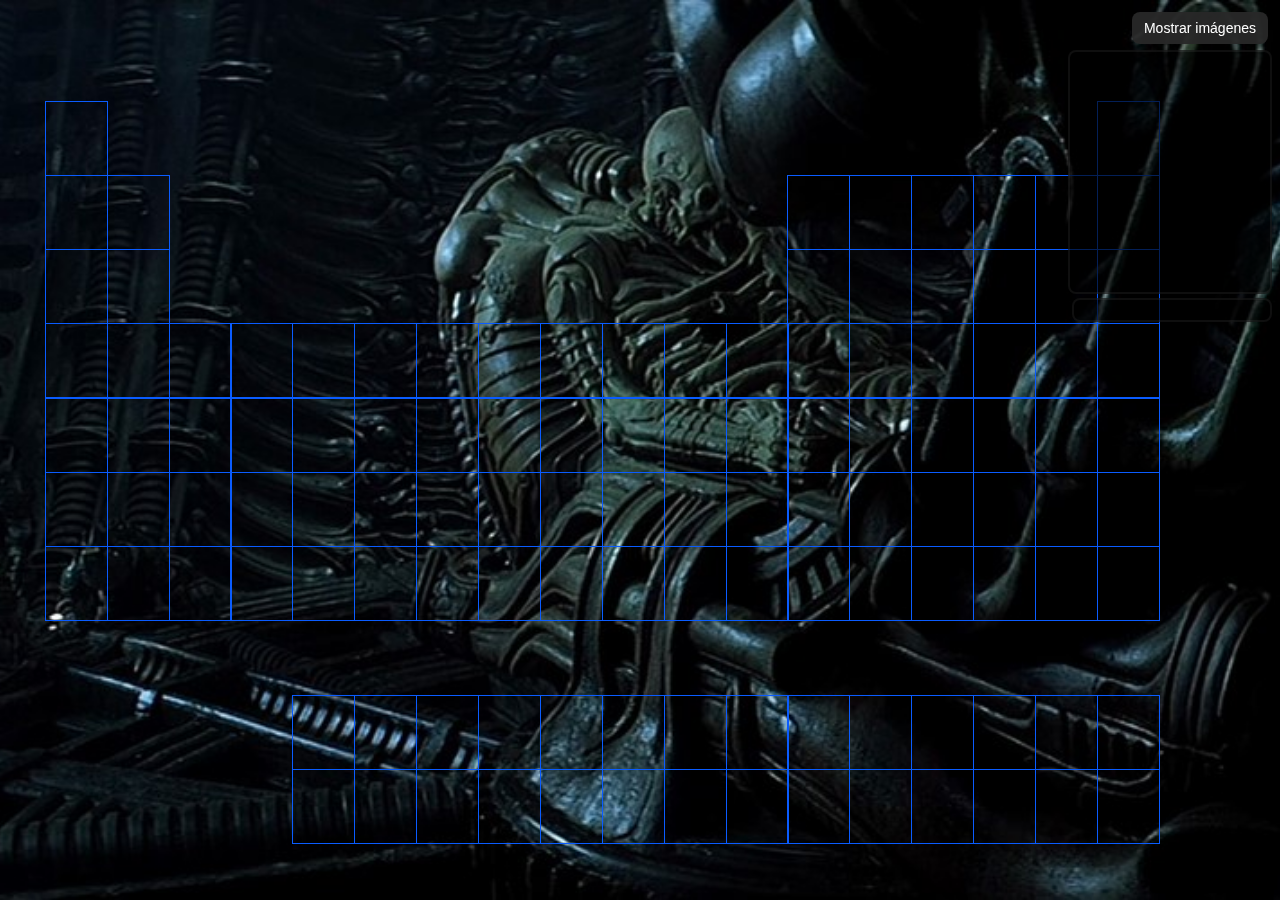
<file: index.html>
<!DOCTYPE html>
<html lang="es">
<head>
  <meta charset="utf-8" />
  <meta name="viewport" content="width=device-width,initial-scale=1" />
  <title>Tabla Periódica Interactiva — Escalable</title>
  <style>
    :root {
      --VERT: 1.2;
      --PREVIEW-W: 200px;
      --PREVIEW-GAP: 10px;
      --SCALE-MULT: 1.35;
    }
    html, body {
      height: 100%;
      margin: 0;
      padding: 0;
      box-sizing: border-box;
      font-family: system-ui, Arial, sans-serif;
      background: #111 url('img/Aliens1.png') no-repeat center center;
      background-size: cover;
      color: #fff;
      -webkit-font-smoothing: antialiased;
    }
    #canvas { display: block; width: 100vw; height: 100vh; }
    #tip {
      position: fixed;
      display: none;
      pointer-events: none;
      background: rgba(0,0,0,0.8);
      color: #fff;
      padding: 6px 8px;
      border-radius: 6px;
      font-size: 13px;
      z-index: 1300;
    }
    #modeBtn {
      position: fixed;
      top: 12px;
      right: 12px;
      z-index: 1310;
      padding: 8px 12px;
      border-radius: 8px;
      border: none;
      background: rgba(40,40,40,0.95);
      color: #fff;
      cursor: pointer;
      font-size: 14px;
    }
    #fixedPreview, #infoPreview {
      position: fixed;
      z-index: 1290;
      width: var(--PREVIEW-W);
      background: rgba(0,0,0,0.66);
      border: 2px solid rgba(255,255,255,0.06);
      border-radius: 8px;
      overflow: hidden;
    }
    #fixedPreview {
      height: calc(var(--PREVIEW-W) * var(--VERT));
      display: flex;
      align-items: center;
      justify-content: center;
    }
    #fixedPreview img { width: 100%; height: 100%; object-fit: contain; display: block; }
    #infoPreview {
      max-height: calc(var(--PREVIEW-W) * var(--VERT));
      padding: 10px;
      box-sizing: border-box;
      font-size: 13px;
      line-height: 1.32;
      color: #fff;
    }
    .world-entry {
      position: fixed;
      z-index: 1320;
      background: linear-gradient(180deg, rgba(0,0,0,0.9), rgba(0,0,0,0.75));
      color: #fff;
      padding: 8px 12px;
      border-radius: 8px;
      border: 1px solid rgba(255,255,255,0.06);
      box-shadow: 0 8px 20px rgba(0,0,0,0.6);
      pointer-events: none;
      opacity: 1;
      transition: opacity 0.45s ease, transform 0.2s ease;
    }
    #accessibleTable {
      position: absolute;
      left: -9999px;
      width: 1px;
      height: 1px;
      overflow: hidden;
    }
    @media (max-width: 1024px) { :root { --PREVIEW-W: 170px; } }
    @media (max-width: 768px)  { :root { --PREVIEW-W: 140px; } }
    @media (max-width: 480px)  { :root { --PREVIEW-W: 110px; } }
  </style>
</head>
<body>
  <canvas id="canvas"></canvas>
  <div id="tip" role="status" aria-live="polite"></div>
  <button id="modeBtn" aria-label="Cambiar modo de visualización">Mostrar imágenes</button>
  <div id="fixedPreview" aria-hidden="true"></div>
  <div id="infoPreview" aria-hidden="true"></div>
  <table id="accessibleTable" aria-label="Tabla periódica accesible"></table>

  <script>
    const canvas = document.getElementById('canvas');
    const ctx = canvas.getContext('2d');
    const tip = document.getElementById('tip');
    const modeBtn = document.getElementById('modeBtn');
    const fixedPreview = document.getElementById('fixedPreview');
    const infoPreview = document.getElementById('infoPreview');
    const accessibleTable = document.getElementById('accessibleTable');

    let data=null, rectsEscalados=[], scale=1, offsetX=0, offsetY=0;
    let displayMode=0, hoveredIdx=-1, selectedIdx=-1;
    const imageCache = new Map();
    let dirty=true;
    const CSS_VERT = parseFloat(getComputedStyle(document.documentElement).getPropertyValue('--VERT'))||1.2;

    fetch('data/elementos.json')
      .then(r=>r.json())
      .then(json=>{data=json; preloadAllImages(data.elementos); resizeCanvas(); requestAnimationFrame(drawLoop); buildAccessibleTable(data.elementos);})
      .catch(err=>{console.error('Error cargando elementos.json:', err); infoPreview.innerHTML='<strong>Error</strong> al cargar los datos.';});

    function preloadAllImages(elements){
      const seen = new Set();
      elements.forEach(el=>{
        const url = el.imagen_amigo;
        if(!url || seen.has(url)) return;
        seen.add(url);
        const img = new Image();
        img.src = url;
        img.onload = ()=>{ dirty=true; };
        img.onerror = ()=>{ console.warn('Imagen no cargada:', url); };
        imageCache.set(url,img);
      });
    }

    function buildAccessibleTable(elements){
      if(!elements) return;
      let html='<caption>Tabla periódica (accesible)</caption><thead><tr><th>Símbolo</th><th>Nombre</th><th>Z</th></tr></thead><tbody>';
      elements.forEach(el=>{
        const z = el.propiedades?.numero_atomico??'';
        html+=`<tr><td>${el.simbolo}</td><td>${el.nombre}</td><td>${z}</td></tr>`;
      });
      html+='</tbody>';
      accessibleTable.innerHTML=html;
    }

    function resizeCanvas(){
      canvas.width=window.innerWidth;
      canvas.height=window.innerHeight;
      if(!data) return;
      const w=data.dimensiones.ancho, h=data.dimensiones.alto;
      const scaleX = canvas.width/w;
      const scaleY = canvas.height/(h*CSS_VERT);
      const scaleMult = parseFloat(getComputedStyle(document.documentElement).getPropertyValue('--SCALE-MULT'))||1;
      scale = Math.min(scaleX, scaleY)*scaleMult;
      offsetX = (canvas.width - w*scale)/2;
      offsetY = 0;
      rectsEscalados = data.elementos.map(el=>({
        x: offsetX+el.posicion_x*scale,
        y: offsetY+el.posicion_y*scale*CSS_VERT,
        w: el.ancho*scale,
        h: el.alto*scale*CSS_VERT,
        el
      }));
      positionPreviews();
      dirty=true;
    }

    function positionPreviews(){
      const PRE_W=parseFloat(getComputedStyle(document.documentElement).getPropertyValue('--PREVIEW-W'))||200;
      const PRE_H=PRE_W*CSS_VERT;
      const tableRightEdge = offsetX+data.dimensiones.ancho*scale;
      const availableRight = window.innerWidth - tableRightEdge;
      if(availableRight>=PRE_W+24){
        fixedPreview.style.right='12px'; fixedPreview.style.left=''; fixedPreview.style.top='50px';
        fixedPreview.style.width=PRE_W+'px'; fixedPreview.style.height=PRE_H+'px';
        infoPreview.style.right='12px'; infoPreview.style.left=''; infoPreview.style.top=(50+PRE_H+12)+'px';
        infoPreview.style.width=PRE_W+'px'; infoPreview.style.maxHeight=PRE_H+'px';
      } else if(offsetX>=PRE_W+24){
        fixedPreview.style.left=Math.max(12,Math.floor(offsetX-PRE_W-12))+'px'; fixedPreview.style.right=''; fixedPreview.style.top='50px';
        fixedPreview.style.width=PRE_W+'px'; fixedPreview.style.height=PRE_H+'px';
        infoPreview.style.left=Math.max(12,Math.floor(offsetX-PRE_W-12))+'px'; infoPreview.style.right=''; infoPreview.style.top=(50+PRE_H+12)+'px';
        infoPreview.style.width=PRE_W+'px'; infoPreview.style.maxHeight=PRE_H+'px';
      } else {
        const safeW=Math.min(PRE_W, Math.floor(window.innerWidth*0.22));
        const safeH=Math.floor(safeW*CSS_VERT);
        fixedPreview.style.right='8px'; fixedPreview.style.left=''; fixedPreview.style.top='50px';
        fixedPreview.style.width=safeW+'px'; fixedPreview.style.height=safeH+'px';
        infoPreview.style.right='8px'; infoPreview.style.left=''; infoPreview.style.top=(50+safeH+8)+'px';
        infoPreview.style.width=safeW+'px'; infoPreview.style.maxHeight=safeH+'px';
      }
    }

    function drawLoop(){ if(dirty){draw(); dirty=false;} requestAnimationFrame(drawLoop); }
    function draw(){
      if(!data) return;
      ctx.clearRect(0,0,canvas.width,canvas.height);
      rectsEscalados.forEach((r,i)=>{
        ctx.strokeStyle="#0a5cff"; ctx.lineWidth=1;
        ctx.strokeRect(Math.round(r.x)+0.5, Math.round(r.y)+0.5, Math.round(r.w), Math.round(r.h));
        if(displayMode===0){ if(i===hoveredIdx) drawImageFromCache(r); if(i===selectedIdx) drawInfoCard(r); }
        else if(displayMode===1){ drawImageFromCache(r); if(i===selectedIdx) drawInfoCard(r); }
        else if(displayMode===2){ drawInfoCard(r); if(i===hoveredIdx) drawImageFromCache(r); }
      });
      updateFixedPreview(); updateInfoPreview();
    }
    function drawImageFromCache(r){ const img=imageCache.get(r.el.imagen_amigo); if(!img) return; if(img.complete) ctx.drawImage(img,r.x,r.y,r.w,r.h); else img.onload=()=>{dirty=true;}; }
    function drawInfoCard(r){
      ctx.fillStyle="rgba(255,255,255,0.96)"; ctx.fillRect(r.x,r.y,r.w,r.h);
      ctx.fillStyle="#000"; ctx.textAlign="center";
      ctx.font=`${Math.floor(r.h*0.25)}px sans-serif`; ctx.fillText(r.el.simbolo,r.x+r.w/2,r.y+r.h*0.4);
      ctx.font=`${Math.floor(r.h*0.14)}px sans-serif`; ctx.fillText(r.el.nombre,r.x+r.w/2,r.y+r.h*0.68);
      if(r.el.propiedades?.numero_atomico) ctx.fillText("Z="+r.el.propiedades.numero_atomico,r.x+r.w/2,r.y+r.h*0.9);
    }
    function hitTest(px,py){ for(let i=0;i<rectsEscalados.length;i++){ const r=rectsEscalados[i]; if(px>=r.x && px<=r.x+r.w && py>=r.y && py<=r.y+r.h) return i; } return -1; }

    canvas.addEventListener('mousemove', e=>{
      const idx=hitTest(e.clientX,e.clientY);
      if(idx!==hoveredIdx){ hoveredIdx=idx; dirty=true; }
      if(hoveredIdx>=0){ const r=rectsEscalados[hoveredIdx]; tip.textContent=`${r.el.simbolo} — ${r.el.nombre}`;
      tip.style.left=(e.clientX+12)+'px'; tip.style.top=(e.clientY+12)+'px'; tip.style.display='block'; } else tip.style.display='none';
      if(selectedIdx>=0 && idx!==selectedIdx){ selectedIdx=-1; dirty=true; }
    });
    canvas.addEventListener('mouseleave', ()=>{ hoveredIdx=-1; selectedIdx=-1; tip.style.display='none'; dirty=true; });
    canvas.addEventListener('click', e=>{ const idx=hitTest(e.clientX,e.clientY); selectedIdx=(idx>=0?idx:-1); dirty=true; });
    canvas.addEventListener('dblclick', e=>{ const idx=hitTest(e.clientX,e.clientY); if(idx>=0) showWorldEntry(rectsEscalados[idx]); });
    window.addEventListener('resize', ()=>{ hoveredIdx=-1; selectedIdx=-1; tip.style.display='none'; resizeCanvas(); });
    modeBtn.addEventListener('click', ()=>{ displayMode=(displayMode+1)%3; modeBtn.textContent=displayMode===0?"Mostrar imágenes":displayMode===1?"Mostrar info":"Tabla vacía"; modeBtn.setAttribute('aria-label',`Modo ${modeBtn.textContent}`); dirty=true; });

    function updateFixedPreview(){ if(hoveredIdx>=0){ const el=rectsEscalados[hoveredIdx].el; const img=imageCache.get(el.imagen_amigo); if(img && img.complete) fixedPreview.innerHTML=`<img src="${el.imagen_amigo}" alt="${el.nombre}">`; else fixedPreview.innerHTML=''; }else fixedPreview.innerHTML=''; }
    function updateInfoPreview(){
      let el=null; if(selectedIdx>=0) el=rectsEscalados[selectedIdx].el; else if(hoveredIdx>=0) el=rectsEscalados[hoveredIdx].el;
      if(!el){ infoPreview.innerHTML=''; return; }
      infoPreview.style.fontSize='';
      infoPreview.innerHTML=`
        <div><strong>Amigo asociado:</strong> ${el.nombre_amigo ?? 'N/A'}</div>  
        <div style="font-weight:700; margin-bottom:6px; font-size:1.02em;">${el.nombre} <small style="opacity:0.86">(${el.simbolo})</small></div>
        <div><strong>Número atómico:</strong> ${el.propiedades?.numero_atomico ?? 'N/A'}</div>
        <div><strong>Masa atómica:</strong> ${el.propiedades?.masa_atomica ?? 'N/A'}</div>
        <div><strong>Configuración:</strong> ${el.propiedades?.configuracion_electronica ?? 'N/A'}</div>
        <div><strong>Grupo / Periodo:</strong> ${el.propiedades?.grupo ?? 'N/A'} / ${el.propiedades?.periodo ?? 'N/A'}</div>
      `;
      const maxH=parseFloat(getComputedStyle(infoPreview).maxHeight);
      let fs=parseFloat(window.getComputedStyle(infoPreview).fontSize)||13;
      for(let i=0;i<10 && infoPreview.scrollHeight>maxH && fs>8;i++){ fs=Math.max(8,fs-0.8); infoPreview.style.fontSize=fs+'px'; }
    }

    function showWorldEntry(r){
      const el=r.el;
      const box=document.createElement('div'); box.className='world-entry';
      box.textContent=`Entrada al mundo virtual de ${el.nombre}`; document.body.appendChild(box);
      const boxW=260; const left=Math.max(8,Math.min(window.innerWidth-boxW-8,Math.round(r.x+r.w/2-boxW/2)));
      const top=Math.round(r.y+r.h+8);
      box.style.left=left+'px'; box.style.top=top+'px'; box.style.width=boxW+'px'; box.style.textAlign='center'; box.style.opacity='1';
      setTimeout(()=>{ box.style.opacity='0'; box.style.transform='translateY(-6px)'; },1600);
      setTimeout(()=>box.remove(),2050);
    }

    window.addEventListener('load', ()=>{ resizeCanvas(); requestAnimationFrame(drawLoop); });
  </script>
</body>
</html>
</file>
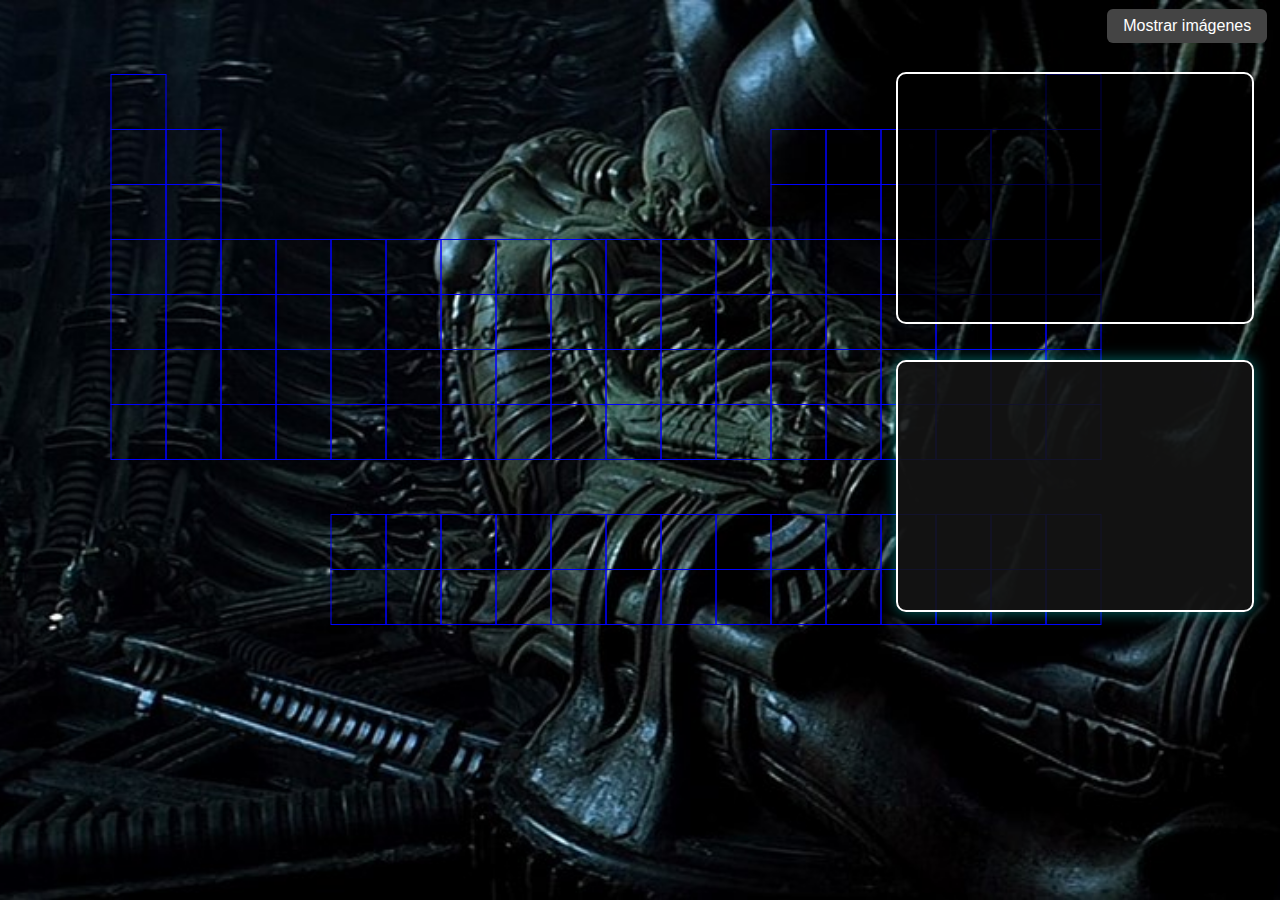
<file: index copy 2.html>
<!DOCTYPE html>
<html lang="es">
<head>
<meta charset="UTF-8">
<title>Tabla Periódica Interactiva</title>
<style>
  :root { color-scheme: dark; }
  body {
    margin: 0;
    background: #222 url('img/Aliens1.png') no-repeat center center;
    background-size: cover;
    height: 100vh;
    overflow: hidden;
    font-family: 'Segoe UI', Tahoma, Geneva, Verdana, sans-serif;
  }
  #canvas {
    display: block;
    width: 100vw;
    height: 100vh;
  }
  #tip {
    position: fixed;
    background: rgba(0,0,0,0.8);
    color: white;
    padding: 4px 6px;
    border-radius: 6px;
    pointer-events: none;
    display: none;
    font-size: 1rem;
    z-index: 1000;
  }
  #modeBtn {
    position: fixed;
    top: 1vh;
    right: 1vw;
    z-index: 1100;
    padding: 0.5em 1em;
    background: #444;
    color: #fff;
    border: none;
    border-radius: 6px;
    cursor: pointer;
    font-size: 1rem;
  }
  #fixedPreview {
    position: fixed;
    top: 8vh; 
    right: 2vw;
    width: 28vw;  
    height: 28vh; 
    border: 2px solid #fff;
    background: rgba(0,0,0,0.7);
    z-index: 1200;
    display: flex;
    align-items: center;
    justify-content: center;
    flex-direction: column;
    padding: 0.5em;
    box-sizing: border-box;
    border-radius: 10px;
  }
  #fixedPreview img {
    max-width: 100%;
    max-height: 80%;
  }
  #infoPreview {
    position: fixed;
    top: calc(8vh + 30vh + 2vh);
    right: 2vw;
    width: 28vw;
    height: 28vh;
    border: 2px solid #fff;
    background: rgba(20,20,20,0.9);
    color: #eee;
    z-index: 1200;
    padding: 1em;
    box-sizing: border-box;
    overflow-y: auto;
    font-size: 0.9rem;
    line-height: 1.4;
    border-radius: 10px;
    box-shadow: 0 0 15px rgba(0, 255, 255, 0.4);
  }
  #infoPreview h3 {
    margin: 0 0 0.5em 0;
    font-size: 1.2rem;
    color: #00ffff;
    text-align: center;
    border-bottom: 1px solid #00ffff;
    padding-bottom: 0.3em;
  }
  #infoPreview p {
    margin: 0.4em 0;
    padding-left: 1em;
    position: relative;
  }
  #infoPreview p::before {
    content: "•";
    position: absolute;
    left: 0;
    color: #00ffff;
  }
  .virtualEntry {
    position: absolute;
    background: rgba(0,255,255,0.9);
    color: #000;
    font-weight: bold;
    padding: 0.4em 0.8em;
    border-radius: 6px;
    font-size: 0.9rem;
    pointer-events: none;
    z-index: 1300;
    white-space: nowrap;
  }

  /* 📱 Diseño responsive para tablets y móviles */
  @media (max-width: 1024px) {
    #fixedPreview, #infoPreview {
      position: static;
      width: 90vw;
      height: auto;
      margin: 1em auto;
    }
    #fixedPreview img {
      max-height: 200px;
    }
    #infoPreview {
      font-size: 1rem;
    }
    #modeBtn {
      top: 1vh;
      right: 50%;
      transform: translateX(50%);
    }
  }
</style>
</head>
<body>
<canvas id="canvas"></canvas>
<div id="tip"></div>
<button id="modeBtn">Mostrar imágenes</button>
<div id="fixedPreview"></div>
<div id="infoPreview"></div>

<script>
const canvas = document.getElementById("canvas");
const ctx = canvas.getContext("2d");
const tip = document.getElementById("tip");
const modeBtn = document.getElementById("modeBtn");
const fixedPreview = document.getElementById("fixedPreview");
const infoPreview = document.getElementById("infoPreview");

let data;
let rectsEscalados = [];
let scale = 1, offsetX = 0, offsetY = 0;

let displayMode = 0;
let hoveredIdx = -1;
let selectedIdx = -1;

const imageCache = new Map();
let dirty = true;
let tierrasRarasY = null;

fetch("data/elementos.json")
  .then(r => r.json())
  .then(json => {
    data = json;
    preloadAllImages(json.elementos);

    const la = json.elementos.find(e => e.simbolo === "La");
    if (la) tierrasRarasY = la.posicion_y;

    resizeCanvas();
    requestAnimationFrame(drawLoop);
  });

function preloadAllImages(elements) {
  const seen = new Set();
  elements.forEach(el => {
    const url = el.imagen_amigo;
    if (!url || seen.has(url)) return;
    seen.add(url);
    const img = new Image();
    img.src = url;
    img.onload = () => { dirty = true; };
    imageCache.set(url, img);
  });
}

function resizeCanvas() {
  canvas.width = window.innerWidth;
  canvas.height = window.innerHeight;
  if (!data) return;

  const w = data.dimensiones.ancho;
  const h = data.dimensiones.alto;

  const scaleX = canvas.width / w;
  const scaleY = canvas.height / h;
  scale = Math.min(scaleX, scaleY);

  offsetX = (canvas.width - w * scale) / 2;
  offsetY = (canvas.height - h * scale) / 2;

  rectsEscalados = data.elementos.map(el => ({
    x: offsetX + el.posicion_x * scale,
    y: offsetY + el.posicion_y * scale,
    w: el.ancho * scale,
    h: el.alto * scale,
    el
  }));

  dirty = true;
}

function drawLoop() {
  if (dirty) {
    draw();
    dirty = false;
  }
  requestAnimationFrame(drawLoop);
}

function draw() {
  if (!data) return;
  ctx.clearRect(0, 0, canvas.width, canvas.height);

  rectsEscalados.forEach((r, i) => {
    ctx.strokeStyle = "#00f";
    ctx.lineWidth = 1;
    ctx.strokeRect(r.x, r.y, r.w, r.h);

    if (displayMode === 0) {
      if (i === hoveredIdx) drawImageFromCache(r);
      if (i === selectedIdx) drawInfoCard(r);
    } else if (displayMode === 1) {
      drawImageFromCache(r);
      if (i === selectedIdx) drawInfoCard(r);
    } else if (displayMode === 2) {
      drawInfoCard(r);
      if (i === hoveredIdx) drawImageFromCache(r);
    }
  });

  updateFixedPreview();
  updateInfoPreview();
}

function drawImageFromCache(r) {
  const img = imageCache.get(r.el.imagen_amigo);
  if (!img) return;
  if (img.complete) ctx.drawImage(img, r.x, r.y, r.w, r.h);
  else img.onload = () => { dirty = true; };
}

function drawInfoCard(r) {
  ctx.fillStyle = "rgba(255,255,255,0.9)";
  ctx.fillRect(r.x, r.y, r.w, r.h);
  ctx.fillStyle = "#000";
  ctx.textAlign = "center";
  ctx.font = `${Math.floor(r.h * 0.25)}px sans-serif`;
  ctx.fillText(r.el.simbolo, r.x + r.w / 2, r.y + r.h * 0.4);
  ctx.font = `${Math.floor(r.h * 0.15)}px sans-serif`;
  ctx.fillText(r.el.nombre, r.x + r.w / 2, r.y + r.h * 0.65);
  if (r.el.propiedades?.numero_atomico) {
    ctx.fillText("Z=" + r.el.propiedades.numero_atomico, r.x + r.w / 2, r.y + r.h * 0.85);
  }
}

function hitTest(px, py) {
  for (let i = 0; i < rectsEscalados.length; i++) {
    const r = rectsEscalados[i];
    if (px >= r.x && px <= r.x + r.w && py >= r.y && py <= r.y + r.h) return i;
  }
  return -1;
}

canvas.addEventListener("mousemove", e => {
  const idx = hitTest(e.clientX, e.clientY);
  if (idx !== hoveredIdx) {
    hoveredIdx = idx;
    dirty = true;
  }

  if (hoveredIdx >= 0) {
    const r = rectsEscalados[hoveredIdx];
    tip.textContent = `${r.el.simbolo} - ${r.el.nombre}`;
    tip.style.left = (e.clientX + 10) + "px";
    tip.style.top  = (e.clientY + 10) + "px";
    tip.style.display = "block";
  } else {
    tip.style.display = "none";
  }

  if (selectedIdx >= 0 && idx !== selectedIdx) selectedIdx = -1;
});

canvas.addEventListener("mouseleave", () => {
  hoveredIdx = -1;
  selectedIdx = -1;
  tip.style.display = "none";
  dirty = true;
});

canvas.addEventListener("click", e => {
  const idx = hitTest(e.clientX, e.clientY);
  selectedIdx = (idx >= 0 ? idx : -1);
  dirty = true;
});

canvas.addEventListener("dblclick", e => {
  const idx = hitTest(e.clientX, e.clientY);
  if (idx >= 0) {
    const r = rectsEscalados[idx];
    const existing = document.querySelector(".virtualEntry");
    if (existing) existing.remove();
    
    const msg = document.createElement("div");
    msg.className = "virtualEntry";
    msg.textContent = `Entrada al mundo virtual de ${r.el.nombre}`;
    msg.style.left = `${r.x}px`;
    msg.style.top  = `${r.y + r.h + 5}px`;
    document.body.appendChild(msg);

    setTimeout(() => msg.remove(), 3000);
  }
});

window.addEventListener("resize", () => {
  hoveredIdx = -1;
  selectedIdx = -1;
  tip.style.display = "none";
  resizeCanvas();
});

modeBtn.addEventListener("click", () => {
  displayMode = (displayMode + 1) % 3;
  modeBtn.textContent = displayMode === 0 ? "Mostrar imágenes" :
                        displayMode === 1 ? "Mostrar info" : "Tabla vacía";
  dirty = true;
});

function updateFixedPreview() {
  if (hoveredIdx >= 0) {
    const el = rectsEscalados[hoveredIdx].el;
    const img = imageCache.get(el.imagen_amigo);
    if (img && img.complete) {
      fixedPreview.innerHTML = `<img src="${el.imagen_amigo}" alt="${el.nombre}"><div>${el.nombre}</div>`;
    } else {
      fixedPreview.textContent = el.simbolo;
    }
  } else {
    fixedPreview.innerHTML = "";
  }
}

function updateInfoPreview() {
  let el = null;
  if (selectedIdx >= 0) el = rectsEscalados[selectedIdx].el;
  else if (hoveredIdx >= 0) el = rectsEscalados[hoveredIdx].el;

  if (el) {
    infoPreview.innerHTML = `
      <h3>${el.nombre} (${el.simbolo})</h3>
      <p><strong>Número atómico:</strong> ${el.propiedades.numero_atomico || 'N/A'}</p>
      <p><strong>Masa atómica:</strong> ${el.propiedades.masa_atomica || 'N/A'}</p>
      <p><strong>Configuración electrónica:</strong> ${el.propiedades.configuracion_electronica || 'N/A'}</p>
      <p><strong>Grupo:</strong> ${el.propiedades.grupo || 'N/A'}</p>
      <p><strong>Periodo:</strong> ${el.propiedades.periodo || 'N/A'}</p>
    `;
  } else {
    infoPreview.innerHTML = '';
  }
}
</script>
</body>
</html>
</file>
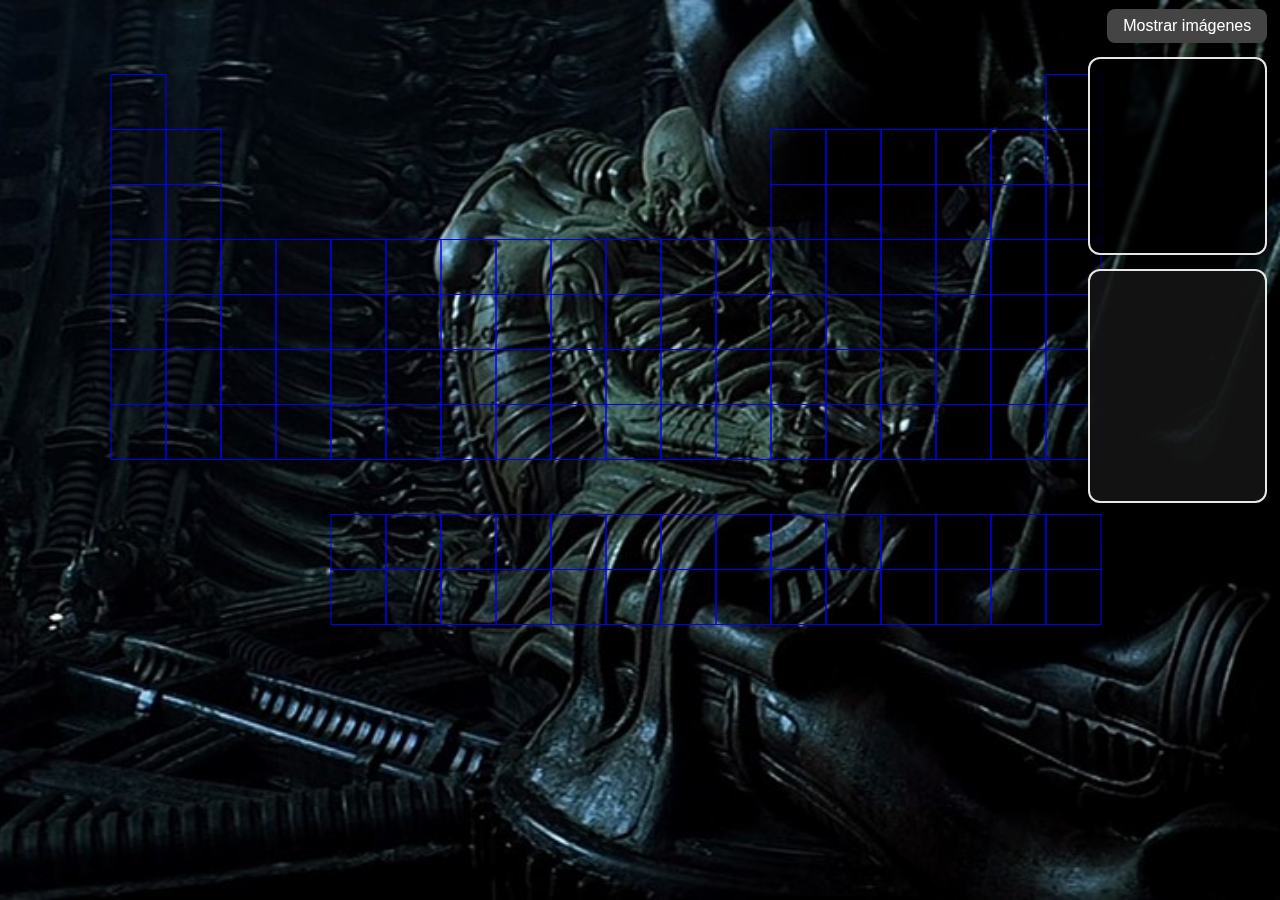
<file: index copy 3.html>
<!DOCTYPE html>
<html lang="es">
<head>
  <meta charset="UTF-8" />
  <title>Tabla Periódica Interactiva</title>
  <meta name="viewport" content="width=device-width, initial-scale=1" />
  <style>
    :root { color-scheme: dark; }
    * { box-sizing: border-box; }
    body {
      margin: 0;
      background: #222 url('img/Aliens1.png') no-repeat center center;
      background-size: cover;
      height: 100vh;
      overflow: hidden;
      font-family: system-ui, -apple-system, "Segoe UI", Roboto, Ubuntu, Cantarell, "Helvetica Neue", Arial, "Noto Sans", "Apple Color Emoji","Segoe UI Emoji", "Segoe UI Symbol";
    }

    /* Canvas a pantalla completa */
    #canvas {
      display: block;
      width: 100vw;
      height: 100vh;
    }

    /* Tooltip flotante */
    #tip {
      position: fixed;
      background: rgba(0,0,0,0.85);
      color: #fff;
      padding: 4px 8px;
      border-radius: 6px;
      pointer-events: none;
      display: none;
      font-size: 0.95rem;
      z-index: 1000;
      white-space: nowrap;
      border: 1px solid rgba(255,255,255,0.2);
    }

    /* Botón de modos */
    #modeBtn {
      position: fixed;
      top: 1vh;
      right: 1vw;
      z-index: 1100;
      padding: 0.5em 1em;
      background: #444;
      color: #fff;
      border: none;
      border-radius: 8px;
      cursor: pointer;
      font-size: 1rem;
      box-shadow: 0 2px 10px rgba(0,0,0,0.35);
    }
    #modeBtn:hover { background:#555; }

    /* PANEL DE PREVISUALIZACIÓN DE IMAGEN (arriba derecha) */
    #fixedPreview {
      position: fixed;
      top: calc(1vh + 48px); /* debajo del botón */
      right: 1vw;
      width: 14vw;          /* 🔹 ancho reducido (la mitad que antes) */
      max-width: 420px;     /* límite prudente en pantallas grandes */
      height: 22vh;
      min-height: 180px;
      border: 2px solid rgba(255,255,255,0.9);
      background: rgba(0,0,0,0.7);
      z-index: 1200;
      display: flex;
      align-items: center;
      justify-content: center;
      flex-direction: column;
      padding: 0.5em;
      border-radius: 12px;
      backdrop-filter: blur(2px);
      box-shadow: 0 8px 24px rgba(0,0,0,0.35);
      overflow: hidden;
    }
    #fixedPreview img {
      max-width: 100%;
      max-height: 80%;
      display: block;
      border-radius: 8px;
    }
    #fixedPreview .caption {
      margin-top: 6px;
      font-size: 0.85rem;
      color: #e8f6f6;
      text-align: center;
      width: 100%;
      white-space: nowrap;
      overflow: hidden;
      text-overflow: ellipsis;
    }

    /* PANEL DE INFO TEXTUAL (debajo del de imagen) */
    #infoPreview {
      position: fixed;
      /* 22vh alto del de arriba + ~16px margen */
      top: calc(1vh + 48px + 22vh + 1.6vh);
      right: 1vw;
      width: 14vw;          /* 🔹 ancho reducido (la mitad que antes) */
      max-width: 420px;
      height: 26vh;
      min-height: 190px;
      border: 2px solid rgba(255,255,255,0.9);
      background: rgba(20,20,20,0.92);
      color: #eee;
      z-index: 1200;
      padding: 10px;
      border-radius: 12px;
      box-shadow: 0 8px 24px rgba(0,0,0,0.35);
      overflow-y: auto;
      font-size: 0.85rem;
      line-height: 1.35;
    }
    #infoPreview h3 {
      margin: 0 0 0.45em 0;
      font-size: 1rem;
      color: #00ffff;
      text-align: center;
      border-bottom: 1px solid rgba(0,255,255,0.5);
      padding-bottom: 0.25em;
    }
    #infoPreview p {
      margin: 0.35em 0;
      padding-left: 0.8em;
      position: relative;
    }
    #infoPreview p::before {
      content: "•";
      position: absolute;
      left: 0;
      color: #00ffff;
    }

    /* Cartel de ENTRADA AL MUNDO VIRTUAL (aparece con doble clic) */
    .virtualEntry {
      position: fixed; /* relativo a la ventana, calculado con coords del canvas */
      background: linear-gradient(180deg, rgba(0,255,255,0.95), rgba(0,140,140,0.95));
      color: #001a1a;
      font-weight: 700;
      padding: 6px 10px;
      border-radius: 10px;
      font-size: 0.9rem;
      pointer-events: none;
      z-index: 1300;
      white-space: nowrap;
      box-shadow: 0 8px 18px rgba(0,0,0,0.35);
      border: 1px solid rgba(255,255,255,0.25);
      transform: translate(-50%, 0); /* centrado horizontal respecto a left */
      opacity: 0;
      animation: entryFade 140ms ease-out forwards, entryPulse 1.2s ease-in-out 1s infinite alternate;
    }
    @keyframes entryFade {
      from { opacity: 0; transform: translate(-50%, -8px); }
      to   { opacity: 1; transform: translate(-50%, 0); }
    }
    @keyframes entryPulse {
      from { box-shadow: 0 0 0 rgba(0,255,255,0.0); }
      to   { box-shadow: 0 0 24px rgba(0,255,255,0.45); }
    }

    /* 📱 Responsive: en tablets y móviles apilar y usar ancho grande legible */
    @media (max-width: 1024px) {
      body { overflow: auto; }
      #canvas { height: 65vh; }
      #modeBtn {
        top: 1vh;
        right: 50%;
        transform: translateX(50%);
      }
      #fixedPreview, #infoPreview {
        position: static;
        width: 90vw;
        max-width: none;
        height: auto;
        min-height: 0;
        margin: 1em auto;
      }
      #fixedPreview img { max-height: 240px; }
      #infoPreview { font-size: 1rem; }
    }
  </style>
</head>
<body>
  <canvas id="canvas"></canvas>
  <div id="tip"></div>
  <button id="modeBtn">Mostrar imágenes</button>
  <div id="fixedPreview"></div>
  <div id="infoPreview"></div>

  <script>
    const canvas = document.getElementById("canvas");
    const ctx = canvas.getContext("2d");
    const tip = document.getElementById("tip");
    const modeBtn = document.getElementById("modeBtn");
    const fixedPreview = document.getElementById("fixedPreview");
    const infoPreview = document.getElementById("infoPreview");

    let data;
    let rectsEscalados = [];        // {x,y,w,h, el}
    let scale = 1, offsetX = 0, offsetY = 0;

    // Modos: 0 = tabla vacía (hover muestra imagen), 1 = todas imágenes, 2 = toda info
    let displayMode = 0;
    let hoveredIdx = -1;
    let selectedIdx = -1;

    const imageCache = new Map();   // url -> Image
    let dirty = true;               // para repintar sólo cuando cambie algo

    // Carga de datos
    fetch("data/elementos.json")
      .then(r => r.json())
      .then(json => {
        data = json;
        preloadAllImages(json.elementos);
        resizeCanvas();
        requestAnimationFrame(drawLoop);
      });

    function preloadAllImages(elements) {
      const seen = new Set();
      elements.forEach(el => {
        const url = el.imagen_amigo;
        if (!url || seen.has(url)) return;
        seen.add(url);
        const img = new Image();
        img.src = url;
        img.onload = () => { dirty = true; };
        imageCache.set(url, img);
      });
    }

    function resizeCanvas() {
      canvas.width = window.innerWidth;
      canvas.height = window.innerHeight;

      if (!data) return;

      const w = data.dimensiones.ancho;
      const h = data.dimensiones.alto;

      const scaleX = canvas.width / w;
      const scaleY = canvas.height / h;
      scale = Math.min(scaleX, scaleY);

      offsetX = (canvas.width - w * scale) / 2;
      offsetY = (canvas.height - h * scale) / 2;

      rectsEscalados = data.elementos.map(el => ({
        x: offsetX + el.posicion_x * scale,
        y: offsetY + el.posicion_y * scale,
        w: el.ancho * scale,
        h: el.alto * scale,
        el
      }));

      dirty = true;
    }

    function drawLoop() {
      if (dirty) {
        draw();
        dirty = false;
      }
      requestAnimationFrame(drawLoop);
    }

    function draw() {
      if (!data) return;
      ctx.clearRect(0, 0, canvas.width, canvas.height);

      rectsEscalados.forEach((r, i) => {
        // marco de cada celda
        ctx.strokeStyle = "#00f";
        ctx.lineWidth = 1;
        ctx.strokeRect(r.x, r.y, r.w, r.h);

        // contenido según modo
        if (displayMode === 0) {
          if (i === hoveredIdx) drawImageFromCache(r);
          if (i === selectedIdx) drawInfoCard(r);
        } else if (displayMode === 1) {
          drawImageFromCache(r);
          if (i === selectedIdx) drawInfoCard(r);
        } else if (displayMode === 2) {
          drawInfoCard(r);
          if (i === hoveredIdx) drawImageFromCache(r);
        }
      });

      updateFixedPreview();
      updateInfoPreview();
    }

    function drawImageFromCache(r) {
      const img = imageCache.get(r.el.imagen_amigo);
      if (!img) return;
      if (img.complete) ctx.drawImage(img, r.x, r.y, r.w, r.h);
      else img.onload = () => { dirty = true; };
    }

    function drawInfoCard(r) {
      ctx.fillStyle = "rgba(255,255,255,0.93)";
      ctx.fillRect(r.x, r.y, r.w, r.h);
      ctx.fillStyle = "#000";
      ctx.textAlign = "center";

      // símbolo
      ctx.font = `${Math.floor(r.h * 0.27)}px sans-serif`;
      ctx.fillText(r.el.simbolo, r.x + r.w / 2, r.y + r.h * 0.42);

      // nombre
      ctx.font = `${Math.floor(r.h * 0.16)}px sans-serif`;
      ctx.fillText(r.el.nombre, r.x + r.w / 2, r.y + r.h * 0.67);

      // número atómico
      const Z = r.el.propiedades?.numero_atomico ?? "N/A";
      ctx.font = `${Math.floor(r.h * 0.14)}px sans-serif`;
      ctx.fillText("Z=" + Z, r.x + r.w / 2, r.y + r.h * 0.87);
    }

    function hitTest(px, py) {
      for (let i = 0; i < rectsEscalados.length; i++) {
        const r = rectsEscalados[i];
        if (px >= r.x && px <= r.x + r.w && py >= r.y && py <= r.y + r.h) return i;
      }
      return -1;
    }

    // Eventos de interacción
    canvas.addEventListener("mousemove", e => {
      const idx = hitTest(e.clientX, e.clientY);
      if (idx !== hoveredIdx) {
        hoveredIdx = idx;
        dirty = true;
      }

      if (hoveredIdx >= 0) {
        const r = rectsEscalados[hoveredIdx];
        tip.textContent = `${r.el.simbolo} - ${r.el.nombre}`;
        tip.style.left = (e.clientX + 10) + "px";
        tip.style.top  = (e.clientY + 10) + "px";
        tip.style.display = "block";
      } else {
        tip.style.display = "none";
      }

      if (selectedIdx >= 0 && idx !== selectedIdx) selectedIdx = -1;
    });

    canvas.addEventListener("mouseleave", () => {
      hoveredIdx = -1;
      selectedIdx = -1;
      tip.style.display = "none";
      dirty = true;
    });

    canvas.addEventListener("click", e => {
      const idx = hitTest(e.clientX, e.clientY);
      selectedIdx = (idx >= 0 ? idx : -1);
      dirty = true;
    });

    // 💡 DOBLE CLIC: cartel de entrada al mundo virtual
    canvas.addEventListener("dblclick", e => {
      const idx = hitTest(e.clientX, e.clientY);
      if (idx < 0) return;

      const r = rectsEscalados[idx];
      const el = r.el;

      // Posición del cartel: centrado horizontal respecto a la celda, justo debajo de su borde inferior
      const left = r.x + r.w / 2;
      const top  = r.y + r.h + 8;

      showVirtualEntryBadge(left, top, `Entrada al mundo virtual de ${el.nombre}`);
    });

    function showVirtualEntryBadge(leftPx, topPx, text) {
      // limpiar carteles previos
      document.querySelectorAll('.virtualEntry').forEach(n => n.remove());

      const badge = document.createElement('div');
      badge.className = 'virtualEntry';
      badge.textContent = text;
      badge.style.left = `${leftPx}px`;
      badge.style.top  = `${topPx}px`;
      document.body.appendChild(badge);

      // quitar tras 2.5s
      setTimeout(() => { badge.remove(); }, 2500);
    }

    window.addEventListener("resize", () => {
      hoveredIdx = -1;
      selectedIdx = -1;
      tip.style.display = "none";
      resizeCanvas();
    });

    modeBtn.addEventListener("click", () => {
      displayMode = (displayMode + 1) % 3;
      modeBtn.textContent = displayMode === 0 ? "Mostrar imágenes"
                        : displayMode === 1 ? "Mostrar info"
                        : "Tabla vacía";
      dirty = true;
    });

    // --- Actualización de los paneles de la derecha ---
    function updateFixedPreview() {
      if (hoveredIdx >= 0) {
        const el = rectsEscalados[hoveredIdx].el;
        const img = imageCache.get(el.imagen_amigo);
        if (img && img.complete) {
          fixedPreview.innerHTML = `
            <img src="${el.imagen_amigo}" alt="${el.nombre}">
            <div class="caption">${el.nombre}</div>
          `;
        } else {
          fixedPreview.innerHTML = `<div class="caption">${el.simbolo}</div>`;
        }
      } else {
        fixedPreview.innerHTML = "";
      }
    }

    function safe(prop) {
      return (prop ?? 'N/A');
    }

    function updateInfoPreview() {
      let el = null;
      if (selectedIdx >= 0) el = rectsEscalados[selectedIdx].el;
      else if (hoveredIdx >= 0) el = rectsEscalados[hoveredIdx].el;

      if (el) {
        const p = el.propiedades || {};
        infoPreview.innerHTML = `
          <h3>${el.nombre} (${el.simbolo})</h3>
          <p><strong>Número atómico:</strong> ${safe(p.numero_atomico)}</p>
          <p><strong>Masa atómica:</strong> ${safe(p.masa_atomica)}</p>
          <p><strong>Configuración electrónica:</strong> ${safe(p.configuracion_electronica)}</p>
          <p><strong>Grupo:</strong> ${safe(p.grupo)}</p>
          <p><strong>Periodo:</strong> ${safe(p.periodo)}</p>
        `;
      } else {
        infoPreview.innerHTML = '';
      }
    }
  </script>
</body>
</html>
</file>
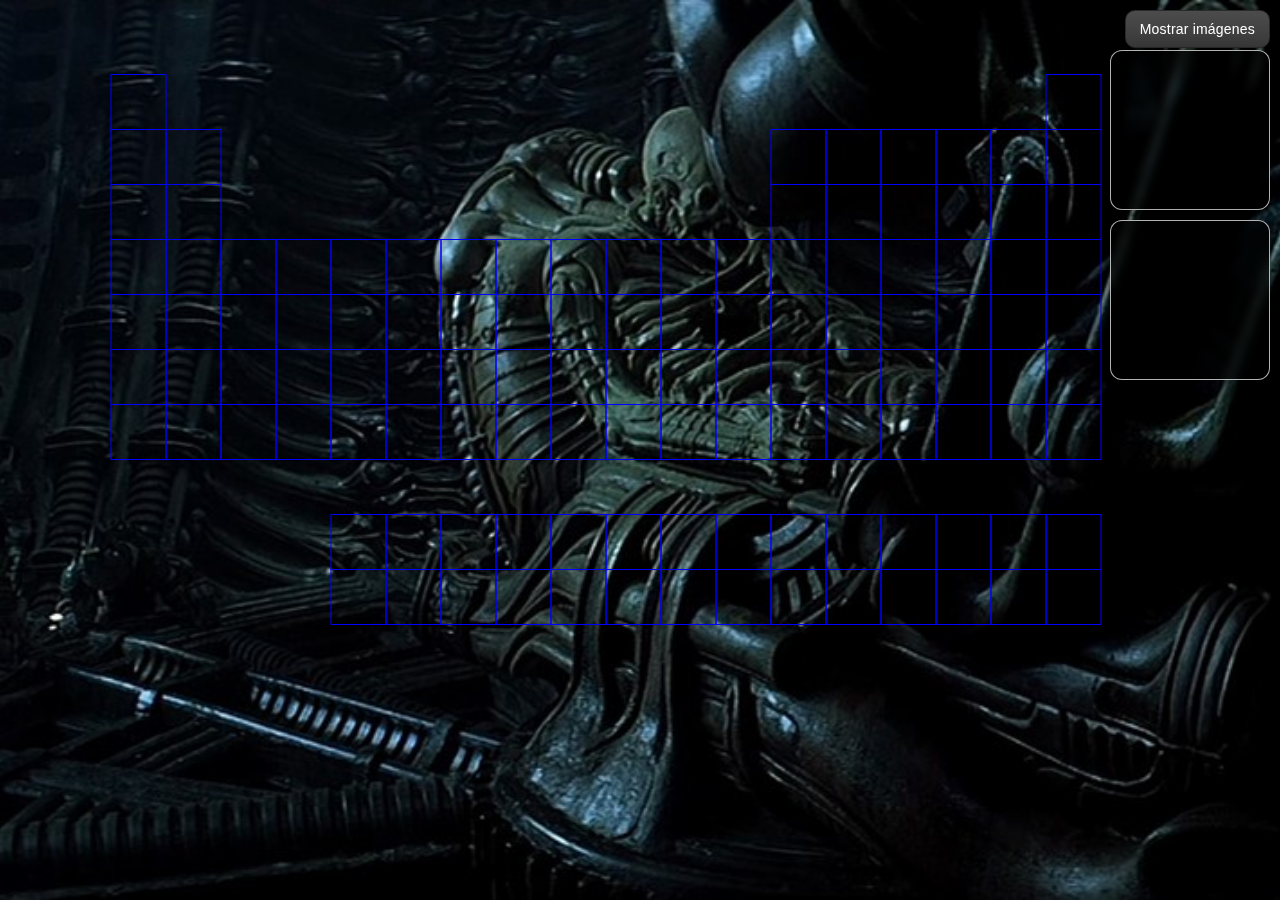
<file: index copy 4.html>
<!DOCTYPE html>
<html lang="es">
<head>
  <meta charset="UTF-8" />
  <title>Tabla Periódica Interactiva</title>

  <!-- Hace que móvil/tablet interpreten bien el layout -->
  <meta name="viewport" content="width=device-width, initial-scale=1.0" />

  <style>
    :root {
      color-scheme: dark;

      /* Tamaño base de las previsualizaciones (mitad que 320) */
      --preview-size: 160px;
      --ui-gap: 10px;

      /* Botón / top offsets */
      --btn-top: 10px;
      --btn-right: 10px;
      --fixed-top: 50px; /* debajo del botón */
    }

    /* Escalado sutil en pantallas muy grandes */
    @media (min-width: 1400px) {
      :root {
        --preview-size: 200px;
      }
    }

    /* Tablet */
    @media (max-width: 1024px) {
      :root {
        --preview-size: 180px; /* un poco más grande para legibilidad en tablet */
        --btn-top: 8px;
        --btn-right: 8px;
        --fixed-top: 46px;
      }
    }

    /* Móvil */
    @media (max-width: 768px) {
      :root {
        --preview-size: 150px; /* compactas pero visibles */
        --btn-top: 6px;
        --btn-right: 6px;
        --fixed-top: 44px;
        --ui-gap: 8px;
      }
    }

    body {
      margin: 0;
      background: #222 url('img/Aliens1.png') no-repeat center center;
      background-size: cover;
      height: 100vh;
      overflow: hidden;
      font-family: system-ui, -apple-system, Segoe UI, Roboto, Ubuntu, Cantarell, "Helvetica Neue", Arial, "Noto Sans", "Apple Color Emoji", "Segoe UI Emoji", "Segoe UI Symbol";
    }

    #canvas {
      display: block;
      width: 100vw;
      height: 100vh;
    }

    #tip {
      position: fixed;
      background: rgba(0,0,0,0.85);
      color: white;
      padding: 6px 8px;
      border-radius: 8px;
      pointer-events: none;
      display: none;
      font-size: 13px;
      z-index: 1000;
      backdrop-filter: blur(2px);
      box-shadow: 0 4px 16px rgba(0,0,0,0.3);
      white-space: nowrap;
    }

    #modeBtn {
      position: fixed;
      top: var(--btn-top);
      right: var(--btn-right);
      z-index: 1100;
      padding: 10px 14px;
      background: linear-gradient(180deg, #4c4c4c, #3a3a3a);
      color: #fff;
      border: 1px solid #2a2a2a;
      border-radius: 10px;
      cursor: pointer;
      font-size: 14px;
      letter-spacing: .2px;
      box-shadow: 0 6px 18px rgba(0,0,0,0.35);
      transition: transform .1s ease, filter .2s ease;
    }
    #modeBtn:hover { filter: brightness(1.08); }
    #modeBtn:active { transform: translateY(1px) scale(0.99); }

    /* Ventana fija de imágenes (derecha) */
    #fixedPreview {
      position: fixed;
      top: var(--fixed-top);
      right: var(--btn-right);
      width: var(--preview-size);
      height: var(--preview-size);
      border: 1px solid rgba(255,255,255,0.7);
      background: rgba(0,0,0,0.72);
      z-index: 1200;
      display: flex;
      align-items: center;
      justify-content: center;
      flex-direction: column;
      padding: 6px;
      box-sizing: border-box;
      border-radius: 12px;
      backdrop-filter: blur(4px);
      box-shadow: 0 10px 28px rgba(0,0,0,0.45);
      overflow: hidden;
    }
    #fixedPreview img {
      max-width: 100%;
      max-height: 100%;
      object-fit: contain;
      border-radius: 6px;
    }
    #fixedPreview .caption {
      margin-top: 6px;
      font-size: 12px;
      color: #ddd;
      text-align: center;
    }

    /* Ventana fija de información (debajo de la de imágenes) */
    #infoPreview {
      position: fixed;
      top: calc(var(--fixed-top) + var(--preview-size) + var(--ui-gap));
      right: var(--btn-right);
      width: var(--preview-size);
      height: var(--preview-size);
      border: 1px solid rgba(255,255,255,0.7);
      background: rgba(0,0,0,0.72);
      color: #fff;
      z-index: 1200;
      padding: 10px;
      box-sizing: border-box;
      overflow-y: auto;
      font-size: 13px;
      line-height: 1.35;
      border-radius: 12px;
      backdrop-filter: blur(4px);
      box-shadow: 0 10px 28px rgba(0,0,0,0.45);
    }
    #infoPreview h3 {
      margin: 0 0 6px 0;
      font-size: 14px;
      line-height: 1.2;
      color: #fff;
    }
    #infoPreview p {
      margin: 3px 0;
      color: #ddd;
    }
    #infoPreview strong {
      color: #fff;
    }

    /* En móvil mantenemos a la derecha, una debajo de otra (ya lo hace el top calc). Aseguramos anchura visible */
    @media (max-width: 768px) {
      #fixedPreview,
      #infoPreview {
        width: min(44vw, var(--preview-size));
      }
    }

    /* Toast del doble clic */
    .toast {
      position: fixed;
      z-index: 1300;
      background: rgba(0,0,0,0.86);
      color: #fff;
      padding: 8px 12px;
      border-radius: 10px;
      font-size: 13px;
      box-shadow: 0 8px 22px rgba(0,0,0,0.35);
      border: 1px solid rgba(255,255,255,0.12);
      pointer-events: none;
      transform: translateY(4px);
      opacity: 0;
      animation: toastIn .18s ease-out forwards;
    }
    @keyframes toastIn {
      to { transform: translateY(0); opacity: 1; }
    }
  </style>
</head>
<body>
  <canvas id="canvas"></canvas>
  <div id="tip"></div>
  <button id="modeBtn">Mostrar imágenes</button>
  <div id="fixedPreview"></div>
  <div id="infoPreview"></div>

  <script>
    const canvas = document.getElementById("canvas");
    const ctx = canvas.getContext("2d");
    const tip = document.getElementById("tip");
    const modeBtn = document.getElementById("modeBtn");
    const fixedPreview = document.getElementById("fixedPreview");
    const infoPreview = document.getElementById("infoPreview");

    let data;
    let rectsEscalados = [];
    let scale = 1, offsetX = 0, offsetY = 0;

    // 0 = tabla vacía, 1 = todas imágenes, 2 = toda info
    let displayMode = 0;
    let hoveredIdx = -1;
    let selectedIdx = -1;

    const imageCache = new Map();
    let dirty = true;

    // Cargar datos
    fetch("data/elementos.json")
      .then(r => r.json())
      .then(json => {
        data = json;
        preloadAllImages(json.elementos);
        resizeCanvas();
        requestAnimationFrame(drawLoop);
      });

    function preloadAllImages(elements) {
      const seen = new Set();
      elements.forEach(el => {
        const url = el.imagen_amigo;
        if (!url || seen.has(url)) return;
        seen.add(url);
        const img = new Image();
        img.src = url;
        img.onload = () => { dirty = true; };
        imageCache.set(url, img);
      });
    }

    function resizeCanvas() {
      canvas.width = window.innerWidth;
      canvas.height = window.innerHeight;
      if (!data) return;

      const w = data.dimensiones.ancho;
      const h = data.dimensiones.alto;

      const scaleX = canvas.width / w;
      const scaleY = canvas.height / h;
      scale = Math.min(scaleX, scaleY);

      offsetX = (canvas.width - w * scale) / 2;
      offsetY = (canvas.height - h * scale) / 2;

      rectsEscalados = data.elementos.map(el => ({
        x: offsetX + el.posicion_x * scale,
        y: offsetY + el.posicion_y * scale,
        w: el.ancho * scale,
        h: el.alto * scale,
        el
      }));

      dirty = true;
    }

    function drawLoop() {
      if (dirty) {
        draw();
        dirty = false;
      }
      requestAnimationFrame(drawLoop);
    }

    function draw() {
      if (!data) return;
      ctx.clearRect(0, 0, canvas.width, canvas.height);

      rectsEscalados.forEach((r, i) => {
        // rejilla
        ctx.strokeStyle = "#00f";
        ctx.lineWidth = 1;
        ctx.strokeRect(r.x, r.y, r.w, r.h);

        if (displayMode === 0) {           // tabla vacía
          if (i === hoveredIdx) drawImageFromCache(r);
          if (i === selectedIdx) drawInfoCard(r);
        } else if (displayMode === 1) {    // todas imágenes
          drawImageFromCache(r);
          if (i === selectedIdx) drawInfoCard(r);
        } else if (displayMode === 2) {    // toda info
          drawInfoCard(r);
          if (i === hoveredIdx) drawImageFromCache(r);
        }
      });

      updateFixedPreview();
      updateInfoPreview();
    }

    function drawImageFromCache(r) {
      const img = imageCache.get(r.el.imagen_amigo);
      if (!img) return;
      if (img.complete) ctx.drawImage(img, r.x, r.y, r.w, r.h);
      else img.onload = () => { dirty = true; };
    }

    function drawInfoCard(r) {
      ctx.fillStyle = "rgba(255,255,255,0.92)";
      ctx.fillRect(r.x, r.y, r.w, r.h);
      ctx.fillStyle = "#000";
      ctx.textAlign = "center";
      ctx.font = `${Math.floor(r.h * 0.25)}px ui-sans-serif, system-ui, -apple-system`;
      ctx.fillText(r.el.simbolo, r.x + r.w / 2, r.y + r.h * 0.4);
      ctx.font = `${Math.floor(r.h * 0.15)}px ui-sans-serif, system-ui, -apple-system`;
      ctx.fillText(r.el.nombre, r.x + r.w / 2, r.y + r.h * 0.65);
      if (r.el.propiedades?.numero_atomico) {
        ctx.fillText("Z=" + r.el.propiedades.numero_atomico, r.x + r.w / 2, r.y + r.h * 0.85);
      }
    }

    function hitTest(px, py) {
      for (let i = 0; i < rectsEscalados.length; i++) {
        const r = rectsEscalados[i];
        if (px >= r.x && px <= r.x + r.w && py >= r.y && py <= r.y + r.h) return i;
      }
      return -1;
    }

    // Hover
    canvas.addEventListener("mousemove", e => {
      const idx = hitTest(e.clientX, e.clientY);
      if (idx !== hoveredIdx) {
        hoveredIdx = idx;
        dirty = true;
      }

      if (hoveredIdx >= 0) {
        const r = rectsEscalados[hoveredIdx];
        tip.textContent = `${r.el.simbolo} - ${r.el.nombre}`;
        tip.style.left = (e.clientX + 10) + "px";
        tip.style.top  = (e.clientY + 10) + "px";
        tip.style.display = "block";
      } else {
        tip.style.display = "none";
      }

      if (selectedIdx >= 0 && idx !== selectedIdx) selectedIdx = -1;
    });

    canvas.addEventListener("mouseleave", () => {
      hoveredIdx = -1;
      selectedIdx = -1;
      tip.style.display = "none";
      dirty = true;
    });

    // Click: seleccionar casilla (para mostrar info sobre la celda)
    canvas.addEventListener("click", e => {
      const idx = hitTest(e.clientX, e.clientY);
      selectedIdx = (idx >= 0 ? idx : -1);
      dirty = true;
    });

    // Doble clic: toast "entrada al mundo virtual"
    canvas.addEventListener("dblclick", e => {
      const idx = hitTest(e.clientX, e.clientY);
      if (idx < 0) return;

      const r = rectsEscalados[idx];
      const el = r.el;
      const label = `Entrada al mundo virtual de ${el.nombre}`;

      // Posición del toast: justo debajo del recuadro, centrado
      const left = Math.max(8, Math.min(window.innerWidth - 280, r.x + r.w / 2 - 140));
      const top  = Math.min(window.innerHeight - 48, r.y + r.h + 10);

      const box = document.createElement("div");
      box.className = "toast";
      box.style.left = left + "px";
      box.style.top  = top + "px";
      box.innerHTML = `🌌 ${label}`;
      document.body.appendChild(box);

      setTimeout(() => {
        box.style.transition = "opacity .18s ease, transform .18s ease";
        box.style.opacity = "0";
        box.style.transform = "translateY(6px)";
        setTimeout(() => box.remove(), 220);
      }, 1600);
    });

    window.addEventListener("resize", () => {
      hoveredIdx = -1;
      selectedIdx = -1;
      tip.style.display = "none";
      resizeCanvas();
    });

    modeBtn.addEventListener("click", () => {
      displayMode = (displayMode + 1) % 3;
      modeBtn.textContent =
        displayMode === 0 ? "Mostrar imágenes" :
        displayMode === 1 ? "Mostrar info"     :
                            "Tabla vacía";
      dirty = true;
    });

    // Ventana superior (imágenes)
    function updateFixedPreview() {
      if (hoveredIdx >= 0) {
        const el = rectsEscalados[hoveredIdx].el;
        const img = imageCache.get(el.imagen_amigo);
        if (img && img.complete) {
          fixedPreview.innerHTML =
            `<img src="${el.imagen_amigo}" alt="${el.nombre}"><div class="caption">${el.nombre}</div>`;
        } else {
          fixedPreview.innerHTML = `<div class="caption">${el.simbolo}</div>`;
        }
      } else {
        fixedPreview.innerHTML = "";
      }
    }

    // Ventana inferior (información textual)
    function updateInfoPreview() {
      let el = null;
      if (selectedIdx >= 0) el = rectsEscalados[selectedIdx].el;
      else if (hoveredIdx >= 0) el = rectsEscalados[hoveredIdx].el;

      if (el) {
        const p = el.propiedades || {};
        infoPreview.innerHTML = `
          <h3>${el.nombre} <small>(${el.simbolo})</small></h3>
          <p><strong>Número atómico:</strong> ${p.numero_atomico ?? 'N/A'}</p>
          <p><strong>Masa atómica:</strong> ${p.masa_atomica ?? 'N/A'}</p>
          <p><strong>Configuración electrónica:</strong> ${p.configuracion_electronica ?? 'N/A'}</p>
          <p><strong>Grupo:</strong> ${p.grupo ?? 'N/A'}</p>
          <p><strong>Periodo:</strong> ${p.periodo ?? 'N/A'}</p>
        `;
      } else {
        infoPreview.innerHTML = '';
      }
    }
  </script>
</body>
</html>
</file>
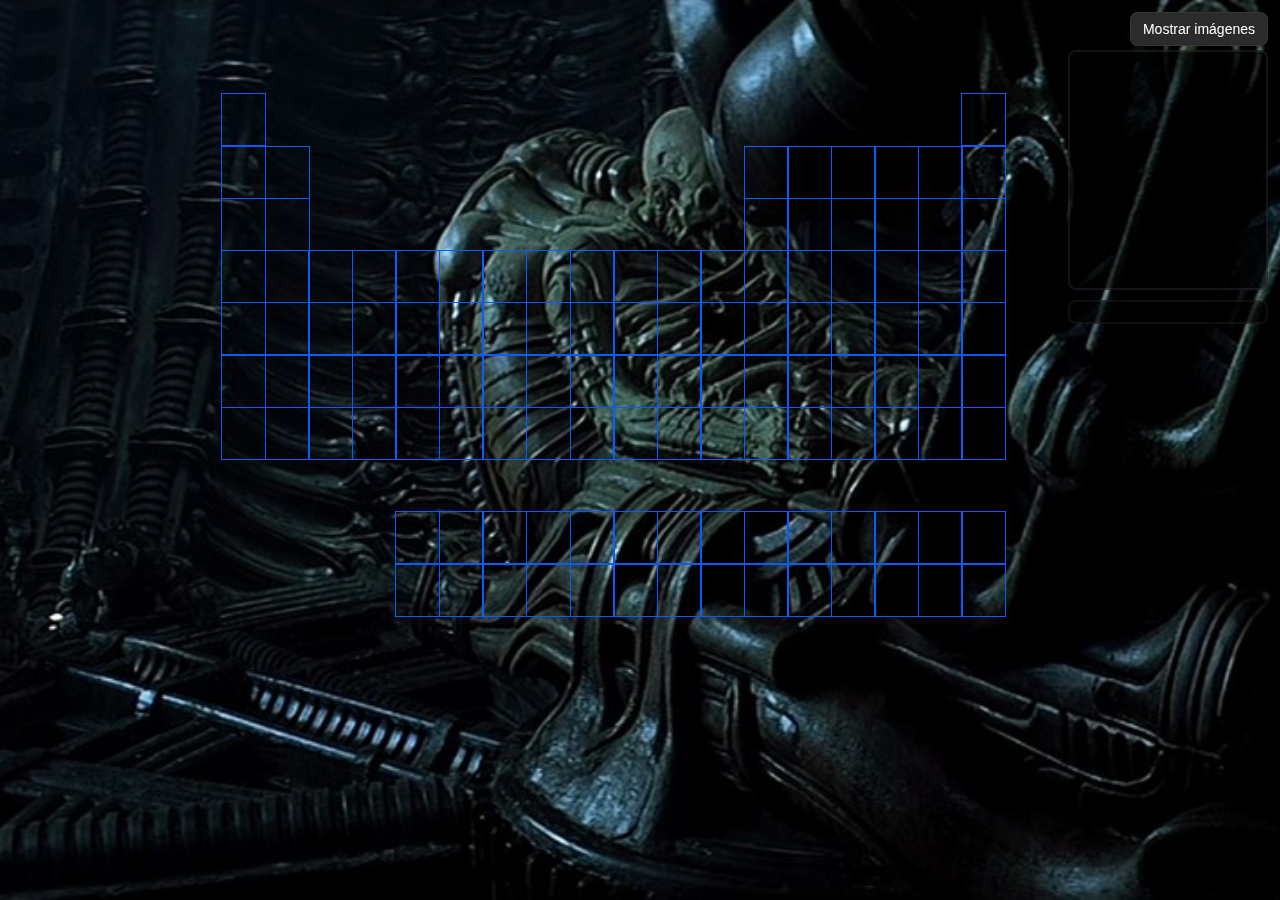
<file: index copy 5.html>
<!DOCTYPE html>
<html lang="es">
<head>
  <meta charset="UTF-8" />
  <title>Tabla Periódica Interactiva — Optimizada 23" Full HD</title>
  <meta name="viewport" content="width=device-width,initial-scale=1" />
  <style>
    :root{
      --VERT: 1.2;          /* proporción vertical (alto = ancho * VERT) */
      --PREVIEW-W: 200px;   /* ancho base de las previsualizaciones (desktop) */
      --PREVIEW-GAP: 10px;
    }
    /* responsivo: ajusta ancho preview en pantallas pequeñas */
    @media (max-width: 1024px){ :root{ --PREVIEW-W: 160px; } }
    @media (max-width: 768px){  :root{ --PREVIEW-W: 140px; } }
    @media (max-width: 480px){  :root{ --PREVIEW-W: 110px; } }

    html,body{ height:100%; margin:0; font-family:system-ui,Segoe UI,Roboto,"Helvetica Neue",Arial; background:#111 url('img/Aliens1.png') center/cover no-repeat; color:#fff; }
    #canvas{ display:block; width:100vw; height:100vh; }
    #tip{
      position:fixed; pointer-events:none; display:none;
      background:rgba(0,0,0,0.8); color:#fff; padding:6px 8px; border-radius:6px;
      font-size:13px; z-index:1205;
    }
    #modeBtn{
      position:fixed; top:12px; right:12px; z-index:1210;
      background:#2b2b2b; color:#fff; border:1px solid rgba(255,255,255,0.06);
      padding:8px 12px; border-radius:8px; cursor:pointer; font-size:14px;
    }

    /* previsualización imagen (solo imagen, sin texto) */
    #fixedPreview{
      position:fixed; z-index:1200;
      width:var(--PREVIEW-W);
      height:calc(var(--PREVIEW-W) * var(--VERT));
      background:rgba(0,0,0,0.65); border:2px solid rgba(255,255,255,0.08);
      display:flex; align-items:center; justify-content:center; overflow:hidden;
      border-radius:8px; box-sizing:border-box;
    }
    #fixedPreview img{ width:100%; height:100%; object-fit:contain; display:block; }

    /* previsualización info (texto; se adapta y reduce font si es necesario) */
    #infoPreview{
      position:fixed; z-index:1200;
      width:var(--PREVIEW-W);
      max-height:calc(var(--PREVIEW-W) * var(--VERT));
      background:rgba(0,0,0,0.66); border:2px solid rgba(255,255,255,0.06);
      color:#fff; padding:10px; box-sizing:border-box; border-radius:8px; overflow:hidden;
      font-size:13px; line-height:1.3;
    }
    /* cuadro flotante "entrada mundo virtual" */
    .world-entry {
      position:fixed; z-index:1220;
      background:linear-gradient(180deg,#0008,#000c); color:#fff;
      padding:8px 12px; border-radius:8px; border:1px solid rgba(255,255,255,0.08);
      box-shadow:0 8px 24px rgba(0,0,0,0.6); font-weight:600; font-size:14px;
      pointer-events:none;
    }
  </style>
</head>
<body>
  <canvas id="canvas"></canvas>
  <div id="tip"></div>
  <button id="modeBtn">Mostrar imágenes</button>

  <div id="fixedPreview" aria-hidden="true"></div>
  <div id="infoPreview" aria-hidden="true"></div>

  <script>
  /* ----------------------- CONFIGURACIÓN (cambia aquí) ----------------------- */
  const DESIRED_CELL_W = 100;            // ancho objetivo por celda en px (para 23" FullHD propuesta)
  // const VERT = parseFloat(getComputedStyle(document.documentElement).getPropertyValue('--VERT')) || 1.2;
  /* -------------------------------------------------------------------------- */

  const canvas = document.getElementById('canvas');
  const ctx = canvas.getContext('2d');
  const tip = document.getElementById('tip');
  const modeBtn = document.getElementById('modeBtn');
  const fixedPreview = document.getElementById('fixedPreview');
  const infoPreview = document.getElementById('infoPreview');

  let data = null;
  let rectsEscalados = [];
  let scale = 1, offsetX = 0, offsetY = 0;
  let displayMode = 0; // 0 vacía, 1 imágenes, 2 info
  let hoveredIdx = -1, selectedIdx = -1;
  const imageCache = new Map();
  let dirty = true;

  const CSS_VERT = parseFloat(getComputedStyle(document.documentElement).getPropertyValue('--VERT')) || 1.2;
  function getPreviewW() {
    const v = getComputedStyle(document.documentElement).getPropertyValue('--PREVIEW-W').trim();
    return v.endsWith('px') ? parseFloat(v) : 200;
  }

  // Cargar JSON y precargar imágenes
  fetch('data/elementos.json')
    .then(r => r.json())
    .then(json => {
      data = json;
      preloadAllImages(data.elementos);
      resizeCanvas();
      requestAnimationFrame(drawLoop);
    })
    .catch(err => {
      console.error('No se pudo cargar elementos.json', err);
    });

  function preloadAllImages(elements){
    const seen = new Set();
    elements.forEach(el => {
      const url = el.imagen_amigo;
      if (!url || seen.has(url)) return;
      seen.add(url);
      const img = new Image();
      img.src = url;
      img.onload = () => { dirty = true; };
      imageCache.set(url, img);
    });
  }

  function resizeCanvas(){
    canvas.width = window.innerWidth;
    canvas.height = window.innerHeight;
    if (!data) return;

    // datos originales (el JSON fue generado con celdas 110x110)
    const ORIGINAL_CELL_W = (data.elementos[0] && data.elementos[0].ancho) ? data.elementos[0].ancho : 110;
    // escala objetivo basada en DESIRED_CELL_W:
    let scaleCandidate = DESIRED_CELL_W / ORIGINAL_CELL_W;

    // tamaño total calculado con VERT aplicado verticalmente
    let totalW = data.dimensiones.ancho * scaleCandidate;
    let totalH = data.dimensiones.alto * scaleCandidate * CSS_VERT;

    // si no cabe, recalcula scale para ajustar a viewport (95% para márgenes)
    const maxW = canvas.width * 0.95;
    const maxH = canvas.height * 0.95;
    if (totalW > maxW || totalH > maxH) {
      const scaleForW = maxW / data.dimensiones.ancho;
      const scaleForH = maxH / (data.dimensiones.alto * CSS_VERT);
      scale = Math.min(scaleForW, scaleForH);
    } else {
      scale = scaleCandidate;
    }

    // offsets (centrar)
    const tablePixelW = data.dimensiones.ancho * scale;
    const tablePixelH = data.dimensiones.alto * scale * CSS_VERT;
    offsetX = (canvas.width - tablePixelW) / 2;
    offsetY = (canvas.height - tablePixelH) / 2;

    // recalcular rects escalados (x,y,w,h)
    rectsEscalados = data.elementos.map(el => ({
      x: offsetX + el.posicion_x * scale,
      y: offsetY + el.posicion_y * scale * CSS_VERT,
      w: el.ancho * scale,
      h: el.alto * scale * CSS_VERT,
      el
    }));

    // posición y tamaño de previsualizaciones (intentar a la derecha; si no cabe, a la izquierda)
    const PRE_W = getPreviewW();
    const PRE_H = PRE_W * CSS_VERT;
    const availableRight = canvas.width - (offsetX + tablePixelW);

    if (availableRight >= PRE_W + 20) {
      // colocamos a la derecha, margen 12 px
      fixedPreview.style.right = '12px';
      fixedPreview.style.left = '';
      fixedPreview.style.top = '50px';
      fixedPreview.style.width = PRE_W + 'px';
      fixedPreview.style.height = PRE_H + 'px';

      infoPreview.style.right = '12px';
      infoPreview.style.left = '';
      infoPreview.style.top = (50 + PRE_H + parseFloat(getComputedStyle(document.documentElement).getPropertyValue('--PREVIEW-GAP')) ) + 'px';
      infoPreview.style.width = PRE_W + 'px';
      infoPreview.style.maxHeight = PRE_H + 'px';
    } else if (offsetX >= PRE_W + 20) {
      // colocamos a la izquierda de la tabla
      const leftPos = Math.max(12, Math.floor(offsetX - PRE_W - 12));
      fixedPreview.style.left = leftPos + 'px';
      fixedPreview.style.right = '';
      fixedPreview.style.top = '50px';
      fixedPreview.style.width = PRE_W + 'px';
      fixedPreview.style.height = PRE_H + 'px';

      infoPreview.style.left = leftPos + 'px';
      infoPreview.style.right = '';
      infoPreview.style.top = (50 + PRE_H + parseFloat(getComputedStyle(document.documentElement).getPropertyValue('--PREVIEW-GAP')) ) + 'px';
      infoPreview.style.width = PRE_W + 'px';
      infoPreview.style.maxHeight = PRE_H + 'px';
    } else {
      // espacio limitado: situar en esquina superior derecha y reducir un poco si fuera necesario
      const safeW = Math.min(PRE_W, Math.floor(canvas.width * 0.22));
      const safeH = Math.floor(safeW * CSS_VERT);
      fixedPreview.style.right = '8px';
      fixedPreview.style.left = '';
      fixedPreview.style.top = '50px';
      fixedPreview.style.width = safeW + 'px';
      fixedPreview.style.height = safeH + 'px';

      infoPreview.style.right = '8px';
      infoPreview.style.left = '';
      infoPreview.style.top = (50 + safeH + 8) + 'px';
      infoPreview.style.width = safeW + 'px';
      infoPreview.style.maxHeight = safeH + 'px';
    }

    dirty = true;
  }

  function drawLoop(){
    if (dirty) { draw(); dirty = false; }
    requestAnimationFrame(drawLoop);
  }

  function draw(){
    if (!data) return;
    ctx.clearRect(0,0,canvas.width,canvas.height);

    rectsEscalados.forEach((r,i) => {
      // grid
      ctx.strokeStyle = "#0a5cff";
      ctx.lineWidth = 1;
      ctx.strokeRect(Math.round(r.x)+0.5, Math.round(r.y)+0.5, Math.round(r.w), Math.round(r.h));

      if (displayMode === 0) {
        if (i === hoveredIdx) drawImageFromCache(r);
        if (i === selectedIdx) drawInfoCard(r);
      } else if (displayMode === 1) {
        drawImageFromCache(r);
        if (i === selectedIdx) drawInfoCard(r);
      } else { // 2 => toda info
        drawInfoCard(r);
        if (i === hoveredIdx) drawImageFromCache(r);
      }
    });

    updateFixedPreview();
    updateInfoPreview();
  }

  function drawImageFromCache(r){
    const img = imageCache.get(r.el.imagen_amigo);
    if (!img) return;
    if (img.complete) ctx.drawImage(img, r.x, r.y, r.w, r.h);
    else img.onload = ()=> { dirty = true; };
  }

  function drawInfoCard(r){
    ctx.fillStyle = "rgba(255,255,255,0.94)";
    ctx.fillRect(r.x, r.y, r.w, r.h);
    ctx.fillStyle = "#000";
    ctx.textAlign = "center";
    ctx.font = `${Math.floor(r.h * 0.25)}px sans-serif`;
    ctx.fillText(r.el.simbolo, r.x + r.w/2, r.y + r.h*0.4);
    ctx.font = `${Math.floor(r.h * 0.14)}px sans-serif`;
    ctx.fillText(r.el.nombre, r.x + r.w/2, r.y + r.h*0.68);
    if (r.el.propiedades?.numero_atomico) {
      ctx.fillText("Z=" + r.el.propiedades.numero_atomico, r.x + r.w/2, r.y + r.h*0.9);
    }
  }

  function hitTest(px,py){
    for (let i=0;i<rectsEscalados.length;i++){
      const r=rectsEscalados[i];
      if (px >= r.x && px <= r.x + r.w && py >= r.y && py <= r.y + r.h) return i;
    }
    return -1;
  }

  /* ---------------------- Eventos de interacción ---------------------- */
  canvas.addEventListener('mousemove', e=>{
    const idx = hitTest(e.clientX, e.clientY);
    if (idx !== hoveredIdx) { hoveredIdx = idx; dirty = true; }

    if (hoveredIdx >= 0) {
      const r = rectsEscalados[hoveredIdx];
      tip.textContent = `${r.el.simbolo} — ${r.el.nombre}`;
      tip.style.left = (e.clientX + 12) + 'px';
      tip.style.top  = (e.clientY + 12) + 'px';
      tip.style.display = 'block';
    } else { tip.style.display = 'none'; }

    // si había un seleccionado y nos movemos fuera de él, borrar selección
    if (selectedIdx >= 0 && idx !== selectedIdx) {
      selectedIdx = -1;
      dirty = true;
    }
  });

  canvas.addEventListener('mouseleave', ()=>{
    hoveredIdx = -1;
    selectedIdx = -1;
    tip.style.display = 'none';
    dirty = true;
  });

  canvas.addEventListener('click', e=>{
    const idx = hitTest(e.clientX, e.clientY);
    selectedIdx = (idx >= 0 ? idx : -1);
    dirty = true;
  });

  canvas.addEventListener('dblclick', e=>{
    const idx = hitTest(e.clientX, e.clientY);
    if (idx >= 0) {
      const r = rectsEscalados[idx];
      showWorldEntry(r);
    }
  });

  window.addEventListener('resize', ()=>{
    hoveredIdx = -1; selectedIdx = -1; tip.style.display='none';
    resizeCanvas();
  });

  modeBtn.addEventListener('click', ()=>{
    displayMode = (displayMode + 1) % 3;
    modeBtn.textContent = displayMode === 0 ? "Mostrar imágenes" : displayMode === 1 ? "Mostrar info" : "Tabla vacía";
    dirty = true;
  });

  /* -------------------- Actualización de las previsualizaciones -------------------- */
  function updateFixedPreview(){
    if (hoveredIdx >= 0){
      const el = rectsEscalados[hoveredIdx].el;
      const img = imageCache.get(el.imagen_amigo);
      if (img && img.complete) fixedPreview.innerHTML = `<img src="${el.imagen_amigo}" alt="${el.nombre}">`;
      else fixedPreview.innerHTML = '';
    } else fixedPreview.innerHTML = '';
  }

  function updateInfoPreview(){
    // preferir selected, si no hovered
    let el = null;
    if (selectedIdx >= 0) el = rectsEscalados[selectedIdx].el;
    else if (hoveredIdx >= 0) el = rectsEscalados[hoveredIdx].el;

    if (!el) { infoPreview.innerHTML = ''; return; }

    // contenido base
    infoPreview.style.fontSize = ''; // restablece
    infoPreview.innerHTML = `
      <div style="font-weight:700; margin-bottom:6px; font-size:1.02em;">${el.nombre} <small style="opacity:0.85">(${el.simbolo})</small></div>
      <div><strong>Número atómico:</strong> ${el.propiedades.numero_atomico || 'N/A'}</div>
      <div><strong>Masa atómica:</strong> ${el.propiedades.masa_atomica || 'N/A'}</div>
      <div><strong>Configuración:</strong> ${el.propiedades.configuracion_electronica || 'N/A'}</div>
      <div><strong>Grupo / Periodo:</strong> ${el.propiedades.grupo || 'N/A'} / ${el.propiedades.periodo || 'N/A'}</div>
    `;

    // ajustar tamaño de fuente si el contenido se desborda (evita scrollbar inútil)
    const maxH = parseFloat(getComputedStyle(infoPreview).maxHeight);
    let computed = window.getComputedStyle(infoPreview);
    let fs = parseFloat(computed.fontSize) || 13;
    while (infoPreview.scrollHeight > maxH && fs > 8) {
      fs -= 0.8;
      infoPreview.style.fontSize = fs + 'px';
    }
  }

  /* -------------------- Doble clic: entrada mundo virtual -------------------- */
  function showWorldEntry(r){
    const el = r.el;
    const box = document.createElement('div');
    box.className = 'world-entry';
    box.textContent = `Entrada al mundo virtual de ${el.nombre}`;
    document.body.appendChild(box);

    // calcular posición: justo debajo del recuadro (convertir r.x/r.y a valores de cliente)
    // r.x/r.y son ya en coordenadas del canvas en cliente, así que los usamos directamente.
    const boxW = 260;
    const left = Math.max(8, Math.min(window.innerWidth - boxW - 8, Math.round(r.x + r.w/2 - boxW/2)));
    const top  = Math.round(r.y + r.h + 8);
    box.style.left = left + 'px';
    box.style.top  = top  + 'px';
    box.style.width = boxW + 'px';
    box.style.textAlign = 'center';

    // desaparece tras 2s
    setTimeout(()=> {
      box.remove();
    }, 2000);
  }

  </script>
</body>
</html>
</file>
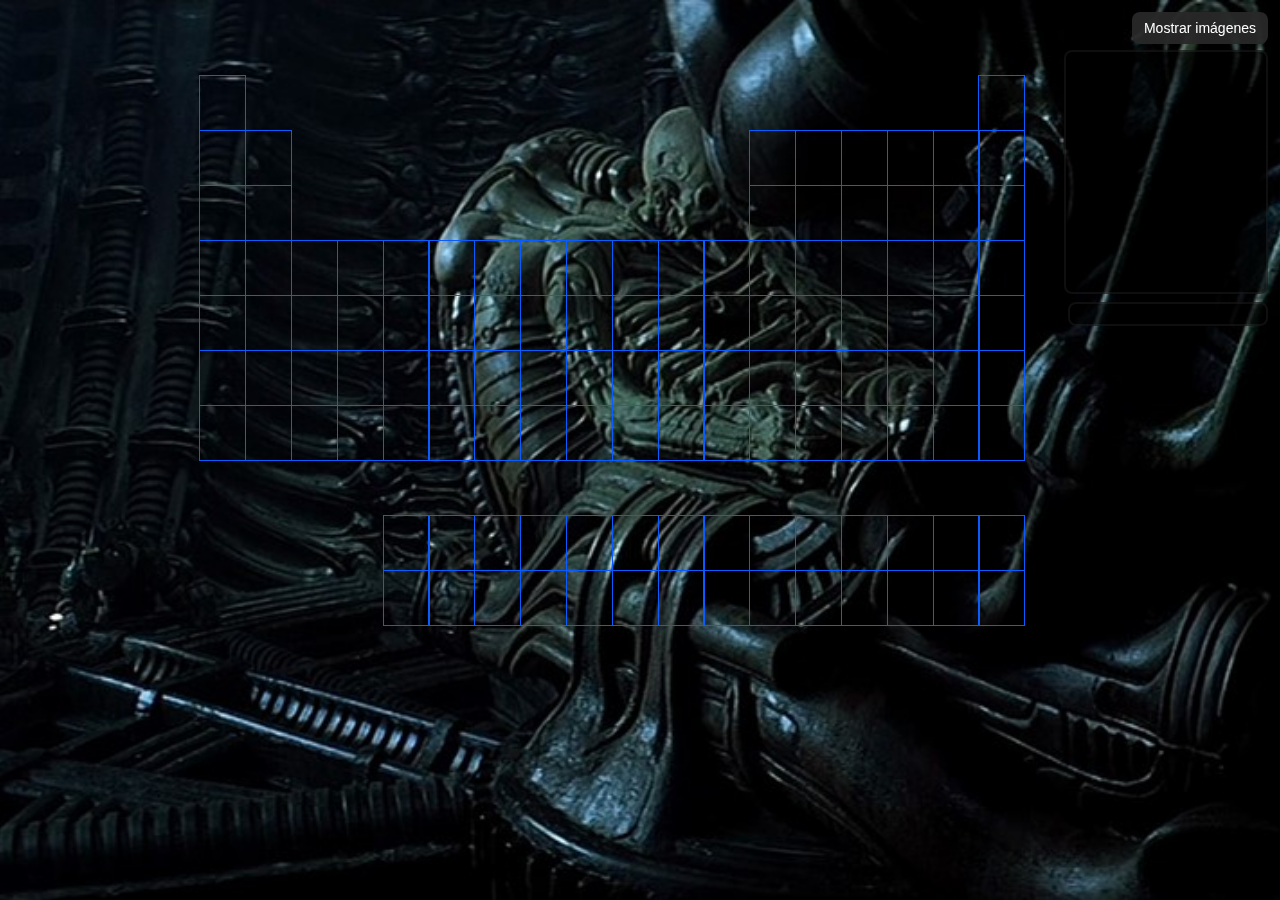
<file: index copy 6.html>
<!DOCTYPE html>
<html lang="es">
<head>
  <meta charset="utf-8" />
  <meta name="viewport" content="width=device-width,initial-scale=1" />
  <title>Tabla Periódica Interactiva — Funcional</title>
  <style>
    :root {
      --VERT: 1.2;            /* proporción alto = ancho * VERT */
      --PREVIEW-W: 200px;     /* ancho base previsualizaciones */
      --PREVIEW-GAP: 10px;
    }

    html, body {
      height: 100%;
      margin: 0;
      padding: 0;
      box-sizing: border-box;
      font-family: system-ui, Arial, sans-serif;
      background: #111 url('img/Aliens1.png') no-repeat center center;
      background-size: cover;
      color: #fff;
      -webkit-font-smoothing:antialiased;
    }

    /* Canvas a toda la ventana (JS ajusta width/height reales) */
    #canvas {
      display: block;
      width: 100vw;
      height: 100vh;
    }

    /* Tooltip simple */
    #tip {
      position: fixed;
      display: none;
      pointer-events: none;
      background: rgba(0,0,0,0.8);
      color: #fff;
      padding: 6px 8px;
      border-radius: 6px;
      font-size: 13px;
      z-index: 1300;
    }

    /* Botón modo */
    #modeBtn {
      position: fixed;
      top: 12px;
      right: 12px;
      z-index: 1310;
      padding: 8px 12px;
      border-radius: 8px;
      border: none;
      background: rgba(40,40,40,0.95);
      color: #fff;
      cursor: pointer;
      font-size: 14px;
    }

    /* Previsualización imagen (solo imagen) */
    #fixedPreview {
      position: fixed;
      z-index: 1290;
      width: var(--PREVIEW-W);
      height: calc(var(--PREVIEW-W) * var(--VERT));
      background: rgba(0,0,0,0.66);
      border: 2px solid rgba(255,255,255,0.06);
      border-radius: 8px;
      display: flex;
      align-items: center;
      justify-content: center;
      overflow: hidden;
    }
    #fixedPreview img { width:100%; height:100%; object-fit:contain; display:block; }

    /* Previsualización info (texto) */
    #infoPreview {
      position: fixed;
      z-index: 1290;
      width: var(--PREVIEW-W);
      max-height: calc(var(--PREVIEW-W) * var(--VERT));
      background: rgba(0,0,0,0.66);
      border: 2px solid rgba(255,255,255,0.06);
      border-radius: 8px;
      padding: 10px;
      box-sizing: border-box;
      overflow: hidden;
      font-size: 13px;
      line-height: 1.32;
      color: #fff;
    }

    /* Mensaje "entrada mundo virtual" con fade */
    .world-entry {
      position: fixed;
      z-index: 1320;
      background: linear-gradient(180deg, rgba(0,0,0,0.9), rgba(0,0,0,0.75));
      color: #fff;
      padding: 8px 12px;
      border-radius: 8px;
      border: 1px solid rgba(255,255,255,0.06);
      box-shadow: 0 8px 20px rgba(0,0,0,0.6);
      pointer-events: none;
      opacity: 1;
      transition: opacity 0.45s ease, transform 0.2s ease;
    }

    /* Tabla accesible oculta (para lectores de pantalla) */
    #accessibleTable {
      position: absolute;
      left: -9999px;
      width: 1px;
      height: 1px;
      overflow: hidden;
    }

    /* Responsive tweaks: reduce preview width on small screens */
    @media (max-width: 1024px) { :root { --PREVIEW-W: 170px; } }
    @media (max-width: 768px)  { :root { --PREVIEW-W: 140px; } }
    @media (max-width: 480px)  { :root { --PREVIEW-W: 110px; } }
  </style>
</head>
<body>
  <canvas id="canvas"></canvas>
  <div id="tip" role="status" aria-live="polite"></div>
  <button id="modeBtn" aria-label="Cambiar modo de visualización">Mostrar imágenes</button>

  <div id="fixedPreview" aria-hidden="true"></div>
  <div id="infoPreview" aria-hidden="true"></div>

  <!-- Tabla HTML oculta para accesibilidad -->
  <table id="accessibleTable" aria-label="Tabla periódica accesible"></table>

  <script>
    // Elementos DOM
    const canvas = document.getElementById('canvas');
    const ctx = canvas.getContext('2d');
    const tip = document.getElementById('tip');
    const modeBtn = document.getElementById('modeBtn');
    const fixedPreview = document.getElementById('fixedPreview');
    const infoPreview = document.getElementById('infoPreview');
    const accessibleTable = document.getElementById('accessibleTable');

    // Estado
    let data = null;
    let rectsEscalados = [];
    let scale = 1, offsetX = 0, offsetY = 0;
    let displayMode = 0; // 0 = vacía, 1 = imágenes, 2 = info
    let hoveredIdx = -1;
    let selectedIdx = -1;
    const imageCache = new Map();
    let dirty = true;

    // Leer VERT desde CSS
    const CSS_VERT = parseFloat(getComputedStyle(document.documentElement).getPropertyValue('--VERT')) || 1.2;

    // Cargar datos
    fetch('data/elementos.json')
      .then(r => r.json())
      .then(json => {
        data = json;
        preloadAllImages(data.elementos);
        resizeCanvas();
        requestAnimationFrame(drawLoop);
        buildAccessibleTable(data.elementos);
      })
      .catch(err => {
        console.error('Error cargando elementos.json:', err);
        infoPreview.innerHTML = '<strong>Error</strong> al cargar los datos.';
      });

    // Preload imágenes (cache)
    function preloadAllImages(elements){
      const seen = new Set();
      elements.forEach(el => {
        const url = el.imagen_amigo;
        if (!url || seen.has(url)) return;
        seen.add(url);
        const img = new Image();
        img.src = url;
        img.onload = () => { dirty = true; };
        img.onerror = () => { console.warn('Imagen no cargada:', url); };
        imageCache.set(url, img);
      });
    }

    // Construir tabla accesible (oculta)
    function buildAccessibleTable(elements){
      if (!elements) return;
      let html = '<caption>Tabla periódica (accesible)</caption><thead><tr><th>Símbolo</th><th>Nombre</th><th>Z</th></tr></thead><tbody>';
      elements.forEach(el => {
        const z = el.propiedades?.numero_atomico ?? '';
        html += `<tr><td>${el.simbolo}</td><td>${el.nombre}</td><td>${z}</td></tr>`;
      });
      html += '</tbody>';
      accessibleTable.innerHTML = html;
    }

    // Ajustar canvas y rectángulos escalados
    function resizeCanvas(){
      canvas.width = window.innerWidth;
      canvas.height = window.innerHeight;
      if (!data) return;

      const w = data.dimensiones.ancho;
      const h = data.dimensiones.alto;

      // Escala: intentamos mantener tamaño objetivo si cabe, si no, reducimos
      // Aquí data.elementos se generó con recuadros base (ancho p.ej. 110)
      // Usamos escala uniforme y aplicamos CSS_VERT verticalmente
      const scaleX = canvas.width / w;
      const scaleY = canvas.height / (h * CSS_VERT);
      scale = Math.min(scaleX, scaleY);

      offsetX = (canvas.width - w * scale) / 2;
      offsetY = (canvas.height - h * scale * CSS_VERT) / 2;

      rectsEscalados = data.elementos.map(el => ({
        x: offsetX + el.posicion_x * scale,
        y: offsetY + el.posicion_y * scale * CSS_VERT,
        w: el.ancho * scale,
        h: el.alto * scale * CSS_VERT,
        el
      }));

      // Posicionar previsualizaciones: intentamos a la derecha, si no cabe, a la izquierda
      positionPreviews();

      dirty = true;
    }

    function positionPreviews(){
      const PRE_W = parseFloat(getComputedStyle(document.documentElement).getPropertyValue('--PREVIEW-W')) || 200;
      const PRE_H = PRE_W * CSS_VERT;

      const tablePixelW = data.dimensiones.ancho * scale;
      const tableRightEdge = offsetX + tablePixelW;
      const availableRight = window.innerWidth - tableRightEdge;

      if (availableRight >= PRE_W + 24) {
        // colocar previews a la derecha
        fixedPreview.style.right = '12px';
        fixedPreview.style.left = '';
        fixedPreview.style.top = '50px';
        fixedPreview.style.width = PRE_W + 'px';
        fixedPreview.style.height = PRE_H + 'px';

        infoPreview.style.right = '12px';
        infoPreview.style.left = '';
        infoPreview.style.top = (50 + PRE_H + 12) + 'px';
        infoPreview.style.width = PRE_W + 'px';
        infoPreview.style.maxHeight = PRE_H + 'px';
      } else if (offsetX >= PRE_W + 24) {
        // colocar a la izquierda de la tabla
        fixedPreview.style.left = Math.max(12, Math.floor(offsetX - PRE_W - 12)) + 'px';
        fixedPreview.style.right = '';
        fixedPreview.style.top = '50px';
        fixedPreview.style.width = PRE_W + 'px';
        fixedPreview.style.height = PRE_H + 'px';

        infoPreview.style.left = Math.max(12, Math.floor(offsetX - PRE_W - 12)) + 'px';
        infoPreview.style.right = '';
        infoPreview.style.top = (50 + PRE_H + 12) + 'px';
        infoPreview.style.width = PRE_W + 'px';
        infoPreview.style.maxHeight = PRE_H + 'px';
      } else {
        // espacio limitado => situar en esquina superior derecha con tamaño reducido
        const safeW = Math.min(PRE_W, Math.floor(window.innerWidth * 0.22));
        const safeH = Math.floor(safeW * CSS_VERT);
        fixedPreview.style.right = '8px';
        fixedPreview.style.left = '';
        fixedPreview.style.top = '50px';
        fixedPreview.style.width = safeW + 'px';
        fixedPreview.style.height = safeH + 'px';

        infoPreview.style.right = '8px';
        infoPreview.style.left = '';
        infoPreview.style.top = (50 + safeH + 8) + 'px';
        infoPreview.style.width = safeW + 'px';
        infoPreview.style.maxHeight = safeH + 'px';
      }
    }

    // Loop de dibujo (optimizado)
    function drawLoop(){
      if (dirty) { draw(); dirty = false; }
      requestAnimationFrame(drawLoop);
    }

    function draw(){
      if (!data) return;
      ctx.clearRect(0,0,canvas.width,canvas.height);

      rectsEscalados.forEach((r, i) => {
        // recuadro (línea fina azul como pedías)
        ctx.strokeStyle = "#0a5cff";
        ctx.lineWidth = 1;
        // +0.5 para bordes nítidos en pixeles enteros
        ctx.strokeRect(Math.round(r.x)+0.5, Math.round(r.y)+0.5, Math.round(r.w), Math.round(r.h));

        if (displayMode === 0) {
          if (i === hoveredIdx) drawImageFromCache(r);
          if (i === selectedIdx) drawInfoCard(r);
        } else if (displayMode === 1) {
          drawImageFromCache(r);
          if (i === selectedIdx) drawInfoCard(r);
        } else if (displayMode === 2) {
          drawInfoCard(r);
          if (i === hoveredIdx) drawImageFromCache(r);
        }
      });

      // actualizar previews
      updateFixedPreview();
      updateInfoPreview();
    }

    function drawImageFromCache(r){
      const img = imageCache.get(r.el.imagen_amigo);
      if (!img) return;
      if (img.complete) ctx.drawImage(img, r.x, r.y, r.w, r.h);
      else img.onload = () => { dirty = true; };
    }

    function drawInfoCard(r){
      ctx.fillStyle = "rgba(255,255,255,0.96)";
      ctx.fillRect(r.x, r.y, r.w, r.h);
      ctx.fillStyle = "#000";
      ctx.textAlign = "center";
      ctx.font = `${Math.floor(r.h * 0.25)}px sans-serif`;
      ctx.fillText(r.el.simbolo, r.x + r.w/2, r.y + r.h*0.4);
      ctx.font = `${Math.floor(r.h * 0.14)}px sans-serif`;
      ctx.fillText(r.el.nombre, r.x + r.w/2, r.y + r.h*0.68);
      if (r.el.propiedades?.numero_atomico) {
        ctx.fillText("Z=" + r.el.propiedades.numero_atomico, r.x + r.w/2, r.y + r.h*0.9);
      }
    }

    function hitTest(px, py){
      for (let i = 0; i < rectsEscalados.length; i++){
        const r = rectsEscalados[i];
        if (px >= r.x && px <= r.x + r.w && py >= r.y && py <= r.y + r.h) return i;
      }
      return -1;
    }

    /* ---------------- Events ---------------- */
    canvas.addEventListener('mousemove', e => {
      const idx = hitTest(e.clientX, e.clientY);
      if (idx !== hoveredIdx) { hoveredIdx = idx; dirty = true; }

      if (hoveredIdx >= 0) {
        const r = rectsEscalados[hoveredIdx];
        tip.textContent = `${r.el.simbolo} — ${r.el.nombre}`;
        tip.style.left = (e.clientX + 12) + 'px';
        tip.style.top  = (e.clientY + 12) + 'px';
        tip.style.display = 'block';
      } else {
        tip.style.display = 'none';
      }

      // si había selección y nos movemos fuera de ella, limpiarla
      if (selectedIdx >= 0 && idx !== selectedIdx) {
        selectedIdx = -1;
        dirty = true;
      }
    });

    canvas.addEventListener('mouseleave', () => {
      hoveredIdx = -1;
      selectedIdx = -1;
      tip.style.display = 'none';
      dirty = true;
    });

    canvas.addEventListener('click', e => {
      const idx = hitTest(e.clientX, e.clientY);
      selectedIdx = (idx >= 0 ? idx : -1);
      dirty = true;
    });

    canvas.addEventListener('dblclick', e => {
      const idx = hitTest(e.clientX, e.clientY);
      if (idx >= 0) {
        const r = rectsEscalados[idx];
        showWorldEntry(r);
      }
    });

    window.addEventListener('resize', () => {
      hoveredIdx = -1; selectedIdx = -1;
      tip.style.display = 'none';
      resizeCanvas();
    });

    modeBtn.addEventListener('click', () => {
      displayMode = (displayMode + 1) % 3;
      modeBtn.textContent = displayMode === 0 ? "Mostrar imágenes" : displayMode === 1 ? "Mostrar info" : "Tabla vacía";
      modeBtn.setAttribute('aria-label', `Modo ${modeBtn.textContent}`);
      dirty = true;
    });

    /* -------------- Previsualizaciones -------------- */
    function updateFixedPreview(){
      if (hoveredIdx >= 0) {
        const el = rectsEscalados[hoveredIdx].el;
        const img = imageCache.get(el.imagen_amigo);
        if (img && img.complete) fixedPreview.innerHTML = `<img src="${el.imagen_amigo}" alt="${el.nombre}">`;
        else fixedPreview.innerHTML = '';
      } else {
        fixedPreview.innerHTML = '';
      }
    }

    function updateInfoPreview(){
      let el = null;
      if (selectedIdx >= 0) el = rectsEscalados[selectedIdx].el;
      else if (hoveredIdx >= 0) el = rectsEscalados[hoveredIdx].el;

      if (!el) { infoPreview.innerHTML = ''; return; }

      // contenido + formateo bonito
      infoPreview.style.fontSize = '';
      infoPreview.innerHTML = `
        <div style="font-weight:700; margin-bottom:6px; font-size:1.02em;">${el.nombre} <small style="opacity:0.86">(${el.simbolo})</small></div>
        <div><strong>Número atómico:</strong> ${el.propiedades?.numero_atomico ?? 'N/A'}</div>
        <div><strong>Masa atómica:</strong> ${el.propiedades?.masa_atomica ?? 'N/A'}</div>
        <div><strong>Configuración:</strong> ${el.propiedades?.configuracion_electronica ?? 'N/A'}</div>
        <div><strong>Grupo / Periodo:</strong> ${el.propiedades?.grupo ?? 'N/A'} / ${el.propiedades?.periodo ?? 'N/A'}</div>
      `;

      // ajustar tamaño de fuente si el contenido desborda el maxHeight
      const maxH = parseFloat(getComputedStyle(infoPreview).maxHeight);
      let fs = parseFloat(window.getComputedStyle(infoPreview).fontSize) || 13;
      // limitar iteraciones para seguridad
      for (let i=0; i<10 && infoPreview.scrollHeight > maxH && fs > 8; i++){
        fs = Math.max(8, fs - 0.8);
        infoPreview.style.fontSize = fs + 'px';
      }
    }

    /* -------------- Doble clic: entrada mundo virtual (fade) -------------- */
    function showWorldEntry(r){
      const el = r.el;
      const box = document.createElement('div');
      box.className = 'world-entry';
      box.textContent = `Entrada al mundo virtual de ${el.nombre}`;
      document.body.appendChild(box);

      // calcular posición (colocarlo centrado respecto al recuadro, justo debajo)
      const boxW = 260;
      const left = Math.max(8, Math.min(window.innerWidth - boxW - 8, Math.round(r.x + r.w/2 - boxW/2)));
      const top  = Math.round(r.y + r.h + 8);
      box.style.left = left + 'px';
      box.style.top  = top  + 'px';
      box.style.width = boxW + 'px';
      box.style.textAlign = 'center';
      box.style.opacity = '1';

      // mantener visible 1.6s, luego fade y remove
      setTimeout(() => {
        box.style.opacity = '0';
        box.style.transform = 'translateY(-6px)';
      }, 1600);
      setTimeout(() => box.remove(), 2050);
    }

    // Inicializar/resize y arranque
    window.addEventListener('load', () => {
      resizeCanvas();
      requestAnimationFrame(drawLoop);
    });

  </script>
</body>
</html>
</file>
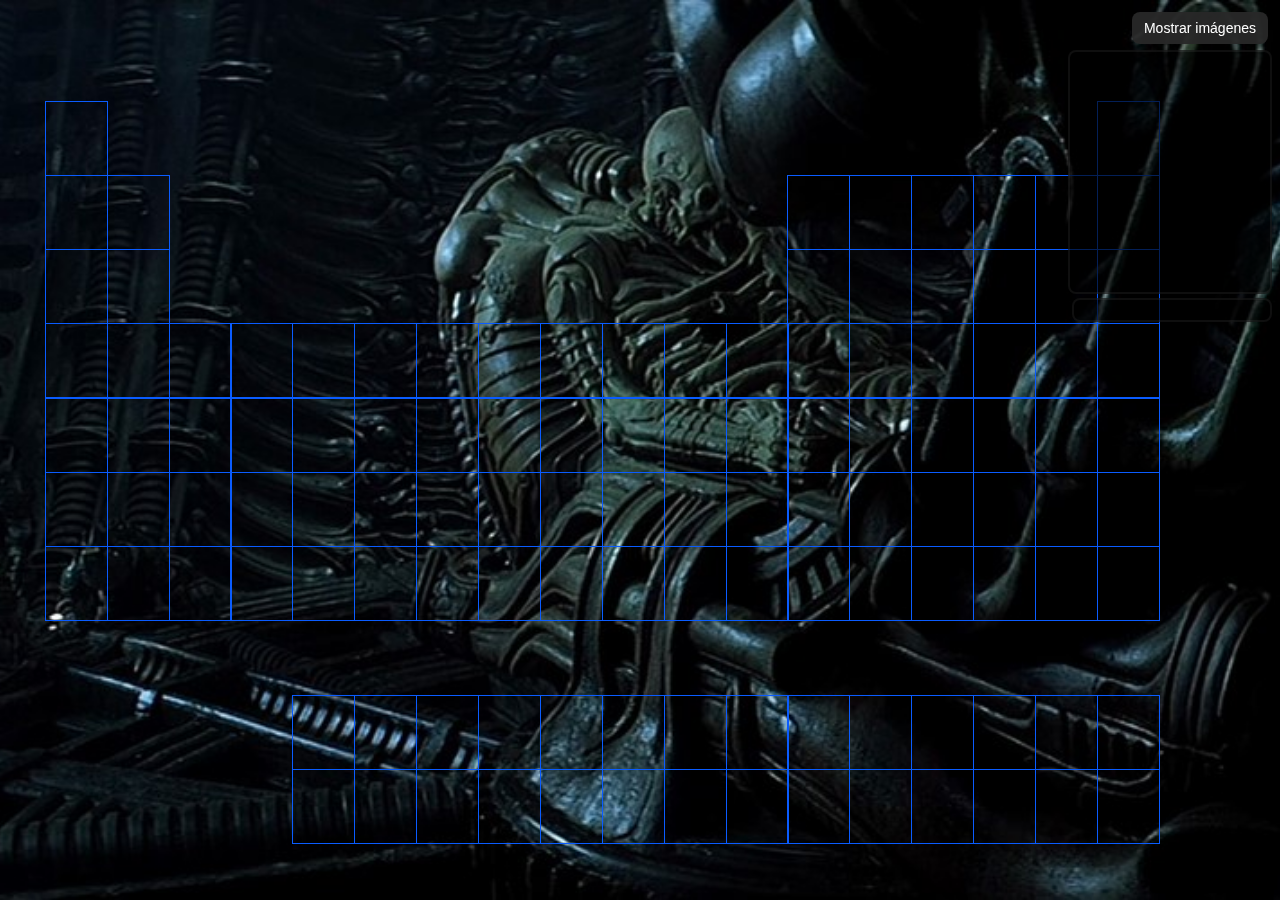
<file: index copy 7.html>
<!DOCTYPE html>
<html lang="es">
<head>
  <meta charset="utf-8" />
  <meta name="viewport" content="width=device-width,initial-scale=1" />
  <title>Tabla Periódica Interactiva — Escalable</title>
  <style>
    :root {
      --VERT: 1.2;            /* proporción alto = ancho * VERT */
      --PREVIEW-W: 200px;     /* ancho base previsualizaciones */
      --PREVIEW-GAP: 10px;
      --SCALE-MULT: 1.35;      /* multiplicador de escala para toda la tabla */
    }

    html, body {
      height: 100%;
      margin: 0;
      padding: 0;
      box-sizing: border-box;
      font-family: system-ui, Arial, sans-serif;
      background: #111 url('img/Aliens1.png') no-repeat center center;
      background-size: cover;
      color: #fff;
      -webkit-font-smoothing:antialiased;
    }

    #canvas {
      display: block;
      width: 100vw;
      height: 100vh;
    }

    #tip {
      position: fixed;
      display: none;
      pointer-events: none;
      background: rgba(0,0,0,0.8);
      color: #fff;
      padding: 6px 8px;
      border-radius: 6px;
      font-size: 13px;
      z-index: 1300;
    }

    #modeBtn {
      position: fixed;
      top: 12px;
      right: 12px;
      z-index: 1310;
      padding: 8px 12px;
      border-radius: 8px;
      border: none;
      background: rgba(40,40,40,0.95);
      color: #fff;
      cursor: pointer;
      font-size: 14px;
    }

    #fixedPreview {
      position: fixed;
      z-index: 1290;
      width: var(--PREVIEW-W);
      height: calc(var(--PREVIEW-W) * var(--VERT));
      background: rgba(0,0,0,0.66);
      border: 2px solid rgba(255,255,255,0.06);
      border-radius: 8px;
      display: flex;
      align-items: center;
      justify-content: center;
      overflow: hidden;
    }
    #fixedPreview img { width:100%; height:100%; object-fit:contain; display:block; }

    #infoPreview {
      position: fixed;
      z-index: 1290;
      width: var(--PREVIEW-W);
      max-height: calc(var(--PREVIEW-W) * var(--VERT));
      background: rgba(0,0,0,0.66);
      border: 2px solid rgba(255,255,255,0.06);
      border-radius: 8px;
      padding: 10px;
      box-sizing: border-box;
      overflow: hidden;
      font-size: 13px;
      line-height: 1.32;
      color: #fff;
    }

    .world-entry {
      position: fixed;
      z-index: 1320;
      background: linear-gradient(180deg, rgba(0,0,0,0.9), rgba(0,0,0,0.75));
      color: #fff;
      padding: 8px 12px;
      border-radius: 8px;
      border: 1px solid rgba(255,255,255,0.06);
      box-shadow: 0 8px 20px rgba(0,0,0,0.6);
      pointer-events: none;
      opacity: 1;
      transition: opacity 0.45s ease, transform 0.2s ease;
    }

    #accessibleTable {
      position: absolute;
      left: -9999px;
      width: 1px;
      height: 1px;
      overflow: hidden;
    }

    @media (max-width: 1024px) { :root { --PREVIEW-W: 170px; } }
    @media (max-width: 768px)  { :root { --PREVIEW-W: 140px; } }
    @media (max-width: 480px)  { :root { --PREVIEW-W: 110px; } }
  </style>
</head>
<body>
  <canvas id="canvas"></canvas>
  <div id="tip" role="status" aria-live="polite"></div>
  <button id="modeBtn" aria-label="Cambiar modo de visualización">Mostrar imágenes</button>
  <div id="fixedPreview" aria-hidden="true"></div>
  <div id="infoPreview" aria-hidden="true"></div>
  <table id="accessibleTable" aria-label="Tabla periódica accesible"></table>

  <script>
    const canvas = document.getElementById('canvas');
    const ctx = canvas.getContext('2d');
    const tip = document.getElementById('tip');
    const modeBtn = document.getElementById('modeBtn');
    const fixedPreview = document.getElementById('fixedPreview');
    const infoPreview = document.getElementById('infoPreview');
    const accessibleTable = document.getElementById('accessibleTable');

    let data = null;
    let rectsEscalados = [];
    let scale = 1, offsetX = 0, offsetY = 0;
    let displayMode = 0;
    let hoveredIdx = -1;
    let selectedIdx = -1;
    const imageCache = new Map();
    let dirty = true;

    const CSS_VERT = parseFloat(getComputedStyle(document.documentElement).getPropertyValue('--VERT')) || 1.2;

    fetch('data/elementos.json')
      .then(r => r.json())
      .then(json => {
        data = json;
        preloadAllImages(data.elementos);
        resizeCanvas();
        requestAnimationFrame(drawLoop);
        buildAccessibleTable(data.elementos);
      })
      .catch(err => {
        console.error('Error cargando elementos.json:', err);
        infoPreview.innerHTML = '<strong>Error</strong> al cargar los datos.';
      });

    function preloadAllImages(elements){
      const seen = new Set();
      elements.forEach(el => {
        const url = el.imagen_amigo;
        if (!url || seen.has(url)) return;
        seen.add(url);
        const img = new Image();
        img.src = url;
        img.onload = () => { dirty = true; };
        img.onerror = () => { console.warn('Imagen no cargada:', url); };
        imageCache.set(url, img);
      });
    }

    function buildAccessibleTable(elements){
      if (!elements) return;
      let html = '<caption>Tabla periódica (accesible)</caption><thead><tr><th>Símbolo</th><th>Nombre</th><th>Z</th></tr></thead><tbody>';
      elements.forEach(el => {
        const z = el.propiedades?.numero_atomico ?? '';
        html += `<tr><td>${el.simbolo}</td><td>${el.nombre}</td><td>${z}</td></tr>`;
      });
      html += '</tbody>';
      accessibleTable.innerHTML = html;
    }

    function resizeCanvas(){
      canvas.width = window.innerWidth;
      canvas.height = window.innerHeight;
      if (!data) return;

      const w = data.dimensiones.ancho;
      const h = data.dimensiones.alto;

      const scaleX = canvas.width / w;
      const scaleY = canvas.height / (h * CSS_VERT);
      const scaleMult = parseFloat(getComputedStyle(document.documentElement).getPropertyValue('--SCALE-MULT')) || 1;
      scale = Math.min(scaleX, scaleY) * scaleMult;

      offsetX = (canvas.width - w * scale) / 2;
      const extraTop = 0; // píxeles a bajar
      offsetY = extraTop; // 👈 empieza directamente más abajo, no centrado
      //offsetY = (canvas.height - h * scale * CSS_VERT) / 2 + extraTop;


      rectsEscalados = data.elementos.map(el => ({
        x: offsetX + el.posicion_x * scale,
        y: offsetY + el.posicion_y * scale * CSS_VERT,
        w: el.ancho * scale,
        h: el.alto * scale * CSS_VERT,
        el
      }));

      positionPreviews();
      dirty = true;
    }

    function positionPreviews(){
      const PRE_W = parseFloat(getComputedStyle(document.documentElement).getPropertyValue('--PREVIEW-W')) || 200;
      const PRE_H = PRE_W * CSS_VERT;
      const tableRightEdge = offsetX + data.dimensiones.ancho * scale;
      const availableRight = window.innerWidth - tableRightEdge;

      if (availableRight >= PRE_W + 24) {
        fixedPreview.style.right = '12px';
        fixedPreview.style.left = '';
        fixedPreview.style.top = '50px';
        fixedPreview.style.width = PRE_W + 'px';
        fixedPreview.style.height = PRE_H + 'px';

        infoPreview.style.right = '12px';
        infoPreview.style.left = '';
        infoPreview.style.top = (50 + PRE_H + 12) + 'px';
        infoPreview.style.width = PRE_W + 'px';
        infoPreview.style.maxHeight = PRE_H + 'px';
      } else if (offsetX >= PRE_W + 24) {
        fixedPreview.style.left = Math.max(12, Math.floor(offsetX - PRE_W - 12)) + 'px';
        fixedPreview.style.right = '';
        fixedPreview.style.top = '50px';
        fixedPreview.style.width = PRE_W + 'px';
        fixedPreview.style.height = PRE_H + 'px';

        infoPreview.style.left = Math.max(12, Math.floor(offsetX - PRE_W - 12)) + 'px';
        infoPreview.style.right = '';
        infoPreview.style.top = (50 + PRE_H + 12) + 'px';
        infoPreview.style.width = PRE_W + 'px';
        infoPreview.style.maxHeight = PRE_H + 'px';
      } else {
        const safeW = Math.min(PRE_W, Math.floor(window.innerWidth * 0.22));
        const safeH = Math.floor(safeW * CSS_VERT);
        fixedPreview.style.right = '8px';
        fixedPreview.style.left = '';
        fixedPreview.style.top = '50px';
        fixedPreview.style.width = safeW + 'px';
        fixedPreview.style.height = safeH + 'px';

        infoPreview.style.right = '8px';
        infoPreview.style.left = '';
        infoPreview.style.top = (50 + safeH + 8) + 'px';
        infoPreview.style.width = safeW + 'px';
        infoPreview.style.maxHeight = safeH + 'px';
      }
    }

    function drawLoop(){
      if(dirty){ draw(); dirty=false; }
      requestAnimationFrame(drawLoop);
    }

    function draw(){
      if(!data) return;
      ctx.clearRect(0,0,canvas.width,canvas.height);

      rectsEscalados.forEach((r,i)=>{
        ctx.strokeStyle="#0a5cff";
        ctx.lineWidth=1;
        ctx.strokeRect(Math.round(r.x)+0.5, Math.round(r.y)+0.5, Math.round(r.w), Math.round(r.h));

        if(displayMode===0){ if(i===hoveredIdx) drawImageFromCache(r); if(i===selectedIdx) drawInfoCard(r); }
        else if(displayMode===1){ drawImageFromCache(r); if(i===selectedIdx) drawInfoCard(r); }
        else if(displayMode===2){ drawInfoCard(r); if(i===hoveredIdx) drawImageFromCache(r); }
      });

      updateFixedPreview();
      updateInfoPreview();
    }

    function drawImageFromCache(r){
      const img=imageCache.get(r.el.imagen_amigo);
      if(!img) return;
      if(img.complete) ctx.drawImage(img,r.x,r.y,r.w,r.h);
      else img.onload = ()=>{ dirty=true; };
    }

    function drawInfoCard(r){
      ctx.fillStyle="rgba(255,255,255,0.96)";
      ctx.fillRect(r.x,r.y,r.w,r.h);
      ctx.fillStyle="#000";
      ctx.textAlign="center";
      ctx.font=`${Math.floor(r.h*0.25)}px sans-serif`;
      ctx.fillText(r.el.simbolo,r.x+r.w/2,r.y+r.h*0.4);
      ctx.font=`${Math.floor(r.h*0.14)}px sans-serif`;
      ctx.fillText(r.el.nombre,r.x+r.w/2,r.y+r.h*0.68);
      if(r.el.propiedades?.numero_atomico) ctx.fillText("Z="+r.el.propiedades.numero_atomico,r.x+r.w/2,r.y+r.h*0.9);
    }

    function hitTest(px,py){
      for(let i=0;i<rectsEscalados.length;i++){
        const r=rectsEscalados[i];
        if(px>=r.x && px<=r.x+r.w && py>=r.y && py<=r.y+r.h) return i;
      }
      return -1;
    }

    canvas.addEventListener('mousemove', e=>{
      const idx=hitTest(e.clientX,e.clientY);
      if(idx!==hoveredIdx){ hoveredIdx=idx; dirty=true; }

      if(hoveredIdx>=0){
        const r=rectsEscalados[hoveredIdx];
        tip.textContent=`${r.el.simbolo} — ${r.el.nombre}`;
        tip.style.left=(e.clientX+12)+'px';
        tip.style.top=(e.clientY+12)+'px';
        tip.style.display='block';
      }else tip.style.display='none';

      if(selectedIdx>=0 && idx!==selectedIdx){ selectedIdx=-1; dirty=true; }
    });

    canvas.addEventListener('mouseleave', ()=>{
      hoveredIdx=-1; selectedIdx=-1; tip.style.display='none'; dirty=true;
    });

    canvas.addEventListener('click', e=>{
      const idx=hitTest(e.clientX,e.clientY);
      selectedIdx=(idx>=0?idx:-1);
      dirty=true;
    });

    canvas.addEventListener('dblclick', e=>{
      const idx=hitTest(e.clientX,e.clientY);
      if(idx>=0) showWorldEntry(rectsEscalados[idx]);
    });

    window.addEventListener('resize', ()=>{
      hoveredIdx=-1; selectedIdx=-1;
      tip.style.display='none';
      resizeCanvas();
    });

    modeBtn.addEventListener('click', ()=>{
      displayMode=(displayMode+1)%3;
      modeBtn.textContent=displayMode===0?"Mostrar imágenes":displayMode===1?"Mostrar info":"Tabla vacía";
      modeBtn.setAttribute('aria-label',`Modo ${modeBtn.textContent}`);
      dirty=true;
    });

    function updateFixedPreview(){
      if(hoveredIdx>=0){
        const el=rectsEscalados[hoveredIdx].el;
        const img=imageCache.get(el.imagen_amigo);
        if(img && img.complete) fixedPreview.innerHTML=`<img src="${el.imagen_amigo}" alt="${el.nombre}">`;
        else fixedPreview.innerHTML='';
      }else fixedPreview.innerHTML='';
    }

    function updateInfoPreview(){
      let el=null;
      if(selectedIdx>=0) el=rectsEscalados[selectedIdx].el;
      else if(hoveredIdx>=0) el=rectsEscalados[hoveredIdx].el;
      if(!el){ infoPreview.innerHTML=''; return; }

      infoPreview.style.fontSize='';
      infoPreview.innerHTML=`
        <div style="font-weight:700; margin-bottom:6px; font-size:1.02em;">${el.nombre} <small style="opacity:0.86">(${el.simbolo})</small></div>
        <div><strong>Número atómico:</strong> ${el.propiedades?.numero_atomico ?? 'N/A'}</div>
        <div><strong>Masa atómica:</strong> ${el.propiedades?.masa_atomica ?? 'N/A'}</div>
        <div><strong>Configuración:</strong> ${el.propiedades?.configuracion_electronica ?? 'N/A'}</div>
        <div><strong>Grupo / Periodo:</strong> ${el.propiedades?.grupo ?? 'N/A'} / ${el.propiedades?.periodo ?? 'N/A'}</div>
      `;

      const maxH=parseFloat(getComputedStyle(infoPreview).maxHeight);
      let fs=parseFloat(window.getComputedStyle(infoPreview).fontSize)||13;
      for(let i=0;i<10 && infoPreview.scrollHeight>maxH && fs>8;i++){
        fs=Math.max(8,fs-0.8);
        infoPreview.style.fontSize=fs+'px';
      }
    }

    function showWorldEntry(r){
      const el=r.el;
      const box=document.createElement('div');
      box.className='world-entry';
      box.textContent=`Entrada al mundo virtual de ${el.nombre}`;
      document.body.appendChild(box);

      const boxW=260;
      const left=Math.max(8,Math.min(window.innerWidth-boxW-8,Math.round(r.x+r.w/2-boxW/2)));
      const top=Math.round(r.y+r.h+8);
      box.style.left=left+'px';
      box.style.top=top+'px';
      box.style.width=boxW+'px';
      box.style.textAlign='center';
      box.style.opacity='1';

      setTimeout(()=>{
        box.style.opacity='0';
        box.style.transform='translateY(-6px)';
      },1600);
      setTimeout(()=>box.remove(),2050);
    }

    window.addEventListener('load', ()=>{
      resizeCanvas();
      requestAnimationFrame(drawLoop);
    });
  </script>
</body>
</html>
</file>
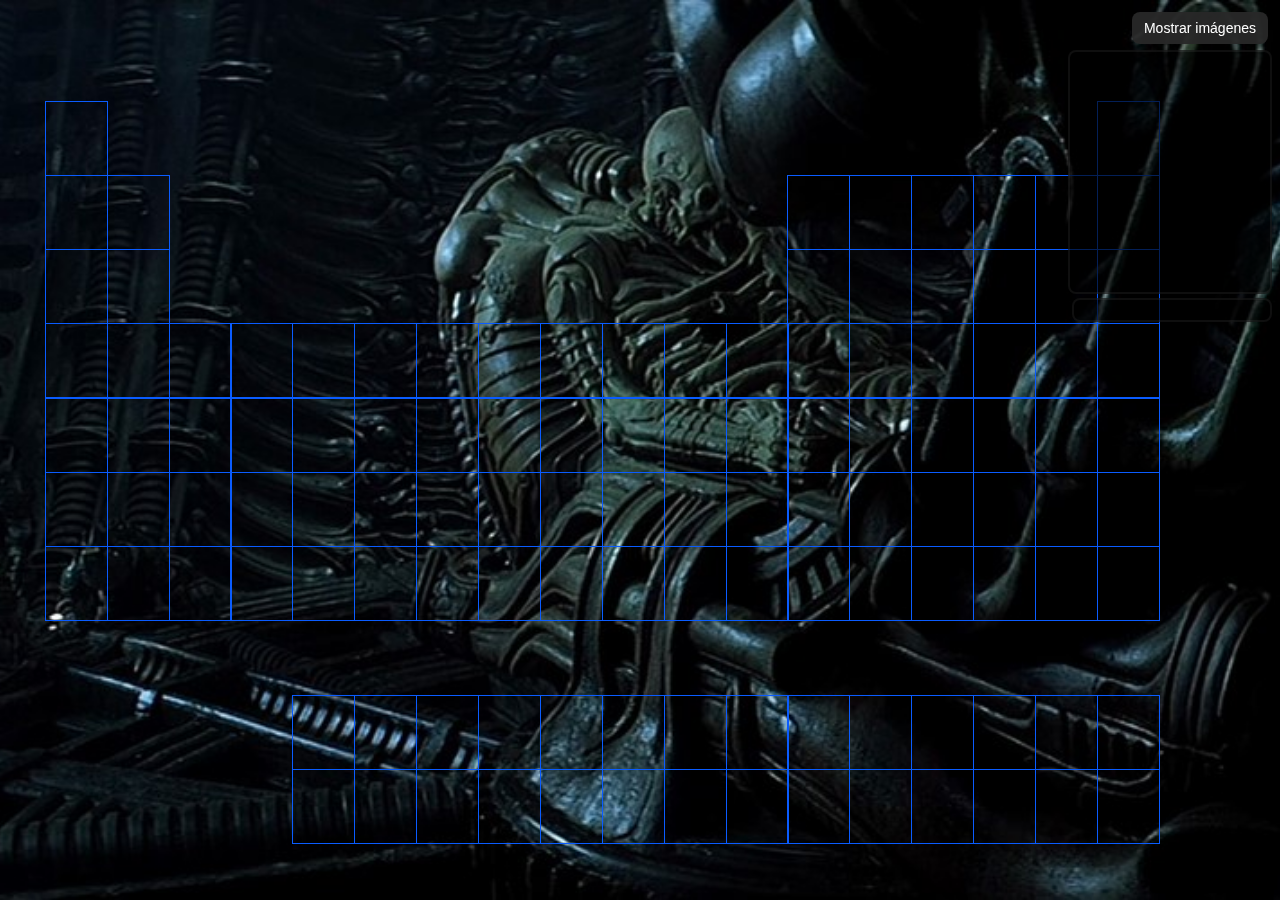
<file: index copy.html>
<!DOCTYPE html>
<html lang="es">
<head>
  <meta charset="utf-8" />
  <meta name="viewport" content="width=device-width,initial-scale=1" />
  <title>Tabla Periódica Interactiva — Escalable</title>
  <style>
    :root {
      --VERT: 1.2;
      --PREVIEW-W: 200px;
      --PREVIEW-GAP: 10px;
      --SCALE-MULT: 1.35;
    }
    html, body {
      height: 100%;
      margin: 0;
      padding: 0;
      box-sizing: border-box;
      font-family: system-ui, Arial, sans-serif;
      background: #111 url('img/Aliens1.png') no-repeat center center;
      background-size: cover;
      color: #fff;
      -webkit-font-smoothing: antialiased;
    }
    #canvas { display: block; width: 100vw; height: 100vh; }
    #tip {
      position: fixed;
      display: none;
      pointer-events: none;
      background: rgba(0,0,0,0.8);
      color: #fff;
      padding: 6px 8px;
      border-radius: 6px;
      font-size: 13px;
      z-index: 1300;
    }
    #modeBtn {
      position: fixed;
      top: 12px;
      right: 12px;
      z-index: 1310;
      padding: 8px 12px;
      border-radius: 8px;
      border: none;
      background: rgba(40,40,40,0.95);
      color: #fff;
      cursor: pointer;
      font-size: 14px;
    }
    #fixedPreview, #infoPreview {
      position: fixed;
      z-index: 1290;
      width: var(--PREVIEW-W);
      background: rgba(0,0,0,0.66);
      border: 2px solid rgba(255,255,255,0.06);
      border-radius: 8px;
      overflow: hidden;
    }
    #fixedPreview {
      height: calc(var(--PREVIEW-W) * var(--VERT));
      display: flex;
      align-items: center;
      justify-content: center;
    }
    #fixedPreview img { width: 100%; height: 100%; object-fit: contain; display: block; }
    #infoPreview {
      max-height: calc(var(--PREVIEW-W) * var(--VERT));
      padding: 10px;
      box-sizing: border-box;
      font-size: 13px;
      line-height: 1.32;
      color: #fff;
    }
    .world-entry {
      position: fixed;
      z-index: 1320;
      background: linear-gradient(180deg, rgba(0,0,0,0.9), rgba(0,0,0,0.75));
      color: #fff;
      padding: 8px 12px;
      border-radius: 8px;
      border: 1px solid rgba(255,255,255,0.06);
      box-shadow: 0 8px 20px rgba(0,0,0,0.6);
      pointer-events: none;
      opacity: 1;
      transition: opacity 0.45s ease, transform 0.2s ease;
    }
    #accessibleTable {
      position: absolute;
      left: -9999px;
      width: 1px;
      height: 1px;
      overflow: hidden;
    }
    @media (max-width: 1024px) { :root { --PREVIEW-W: 170px; } }
    @media (max-width: 768px)  { :root { --PREVIEW-W: 140px; } }
    @media (max-width: 480px)  { :root { --PREVIEW-W: 110px; } }
  </style>
</head>
<body>
  <canvas id="canvas"></canvas>
  <div id="tip" role="status" aria-live="polite"></div>
  <button id="modeBtn" aria-label="Cambiar modo de visualización">Mostrar imágenes</button>
  <div id="fixedPreview" aria-hidden="true"></div>
  <div id="infoPreview" aria-hidden="true"></div>
  <table id="accessibleTable" aria-label="Tabla periódica accesible"></table>

  <script>
    const canvas = document.getElementById('canvas');
    const ctx = canvas.getContext('2d');
    const tip = document.getElementById('tip');
    const modeBtn = document.getElementById('modeBtn');
    const fixedPreview = document.getElementById('fixedPreview');
    const infoPreview = document.getElementById('infoPreview');
    const accessibleTable = document.getElementById('accessibleTable');

    let data=null, rectsEscalados=[], scale=1, offsetX=0, offsetY=0;
    let displayMode=0, hoveredIdx=-1, selectedIdx=-1;
    const imageCache = new Map();
    let dirty=true;
    const CSS_VERT = parseFloat(getComputedStyle(document.documentElement).getPropertyValue('--VERT'))||1.2;

    fetch('data/elementos.json')
      .then(r=>r.json())
      .then(json=>{data=json; preloadAllImages(data.elementos); resizeCanvas(); requestAnimationFrame(drawLoop); buildAccessibleTable(data.elementos);})
      .catch(err=>{console.error('Error cargando elementos.json:', err); infoPreview.innerHTML='<strong>Error</strong> al cargar los datos.';});

    function preloadAllImages(elements){
      const seen = new Set();
      elements.forEach(el=>{
        const url = el.imagen_amigo;
        if(!url || seen.has(url)) return;
        seen.add(url);
        const img = new Image();
        img.src = url;
        img.onload = ()=>{ dirty=true; };
        img.onerror = ()=>{ console.warn('Imagen no cargada:', url); };
        imageCache.set(url,img);
      });
    }

    function buildAccessibleTable(elements){
      if(!elements) return;
      let html='<caption>Tabla periódica (accesible)</caption><thead><tr><th>Símbolo</th><th>Nombre</th><th>Z</th></tr></thead><tbody>';
      elements.forEach(el=>{
        const z = el.propiedades?.numero_atomico??'';
        html+=`<tr><td>${el.simbolo}</td><td>${el.nombre}</td><td>${z}</td></tr>`;
      });
      html+='</tbody>';
      accessibleTable.innerHTML=html;
    }

    function resizeCanvas(){
      canvas.width=window.innerWidth;
      canvas.height=window.innerHeight;
      if(!data) return;
      const w=data.dimensiones.ancho, h=data.dimensiones.alto;
      const scaleX = canvas.width/w;
      const scaleY = canvas.height/(h*CSS_VERT);
      const scaleMult = parseFloat(getComputedStyle(document.documentElement).getPropertyValue('--SCALE-MULT'))||1;
      scale = Math.min(scaleX, scaleY)*scaleMult;
      offsetX = (canvas.width - w*scale)/2;
      offsetY = 0;
      rectsEscalados = data.elementos.map(el=>({
        x: offsetX+el.posicion_x*scale,
        y: offsetY+el.posicion_y*scale*CSS_VERT,
        w: el.ancho*scale,
        h: el.alto*scale*CSS_VERT,
        el
      }));
      positionPreviews();
      dirty=true;
    }

    function positionPreviews(){
      const PRE_W=parseFloat(getComputedStyle(document.documentElement).getPropertyValue('--PREVIEW-W'))||200;
      const PRE_H=PRE_W*CSS_VERT;
      const tableRightEdge = offsetX+data.dimensiones.ancho*scale;
      const availableRight = window.innerWidth - tableRightEdge;
      if(availableRight>=PRE_W+24){
        fixedPreview.style.right='12px'; fixedPreview.style.left=''; fixedPreview.style.top='50px';
        fixedPreview.style.width=PRE_W+'px'; fixedPreview.style.height=PRE_H+'px';
        infoPreview.style.right='12px'; infoPreview.style.left=''; infoPreview.style.top=(50+PRE_H+12)+'px';
        infoPreview.style.width=PRE_W+'px'; infoPreview.style.maxHeight=PRE_H+'px';
      } else if(offsetX>=PRE_W+24){
        fixedPreview.style.left=Math.max(12,Math.floor(offsetX-PRE_W-12))+'px'; fixedPreview.style.right=''; fixedPreview.style.top='50px';
        fixedPreview.style.width=PRE_W+'px'; fixedPreview.style.height=PRE_H+'px';
        infoPreview.style.left=Math.max(12,Math.floor(offsetX-PRE_W-12))+'px'; infoPreview.style.right=''; infoPreview.style.top=(50+PRE_H+12)+'px';
        infoPreview.style.width=PRE_W+'px'; infoPreview.style.maxHeight=PRE_H+'px';
      } else {
        const safeW=Math.min(PRE_W, Math.floor(window.innerWidth*0.22));
        const safeH=Math.floor(safeW*CSS_VERT);
        fixedPreview.style.right='8px'; fixedPreview.style.left=''; fixedPreview.style.top='50px';
        fixedPreview.style.width=safeW+'px'; fixedPreview.style.height=safeH+'px';
        infoPreview.style.right='8px'; infoPreview.style.left=''; infoPreview.style.top=(50+safeH+8)+'px';
        infoPreview.style.width=safeW+'px'; infoPreview.style.maxHeight=safeH+'px';
      }
    }

    function drawLoop(){ if(dirty){draw(); dirty=false;} requestAnimationFrame(drawLoop); }
    function draw(){
      if(!data) return;
      ctx.clearRect(0,0,canvas.width,canvas.height);
      rectsEscalados.forEach((r,i)=>{
        ctx.strokeStyle="#0a5cff"; ctx.lineWidth=1;
        ctx.strokeRect(Math.round(r.x)+0.5, Math.round(r.y)+0.5, Math.round(r.w), Math.round(r.h));
        if(displayMode===0){ if(i===hoveredIdx) drawImageFromCache(r); if(i===selectedIdx) drawInfoCard(r); }
        else if(displayMode===1){ drawImageFromCache(r); if(i===selectedIdx) drawInfoCard(r); }
        else if(displayMode===2){ drawInfoCard(r); if(i===hoveredIdx) drawImageFromCache(r); }
      });
      updateFixedPreview(); updateInfoPreview();
    }
    function drawImageFromCache(r){ const img=imageCache.get(r.el.imagen_amigo); if(!img) return; if(img.complete) ctx.drawImage(img,r.x,r.y,r.w,r.h); else img.onload=()=>{dirty=true;}; }
    function drawInfoCard(r){
      ctx.fillStyle="rgba(255,255,255,0.96)"; ctx.fillRect(r.x,r.y,r.w,r.h);
      ctx.fillStyle="#000"; ctx.textAlign="center";
      ctx.font=`${Math.floor(r.h*0.25)}px sans-serif`; ctx.fillText(r.el.simbolo,r.x+r.w/2,r.y+r.h*0.4);
      ctx.font=`${Math.floor(r.h*0.14)}px sans-serif`; ctx.fillText(r.el.nombre,r.x+r.w/2,r.y+r.h*0.68);
      if(r.el.propiedades?.numero_atomico) ctx.fillText("Z="+r.el.propiedades.numero_atomico,r.x+r.w/2,r.y+r.h*0.9);
    }
    function hitTest(px,py){ for(let i=0;i<rectsEscalados.length;i++){ const r=rectsEscalados[i]; if(px>=r.x && px<=r.x+r.w && py>=r.y && py<=r.y+r.h) return i; } return -1; }

    canvas.addEventListener('mousemove', e=>{
      const idx=hitTest(e.clientX,e.clientY);
      if(idx!==hoveredIdx){ hoveredIdx=idx; dirty=true; }
      if(hoveredIdx>=0){ const r=rectsEscalados[hoveredIdx]; tip.textContent=`${r.el.simbolo} — ${r.el.nombre}`;
      tip.style.left=(e.clientX+12)+'px'; tip.style.top=(e.clientY+12)+'px'; tip.style.display='block'; } else tip.style.display='none';
      if(selectedIdx>=0 && idx!==selectedIdx){ selectedIdx=-1; dirty=true; }
    });
    canvas.addEventListener('mouseleave', ()=>{ hoveredIdx=-1; selectedIdx=-1; tip.style.display='none'; dirty=true; });
    canvas.addEventListener('click', e=>{ const idx=hitTest(e.clientX,e.clientY); selectedIdx=(idx>=0?idx:-1); dirty=true; });
    canvas.addEventListener('dblclick', e=>{ const idx=hitTest(e.clientX,e.clientY); if(idx>=0) showWorldEntry(rectsEscalados[idx]); });
    window.addEventListener('resize', ()=>{ hoveredIdx=-1; selectedIdx=-1; tip.style.display='none'; resizeCanvas(); });
    modeBtn.addEventListener('click', ()=>{ displayMode=(displayMode+1)%3; modeBtn.textContent=displayMode===0?"Mostrar imágenes":displayMode===1?"Mostrar info":"Tabla vacía"; modeBtn.setAttribute('aria-label',`Modo ${modeBtn.textContent}`); dirty=true; });

    function updateFixedPreview(){ if(hoveredIdx>=0){ const el=rectsEscalados[hoveredIdx].el; const img=imageCache.get(el.imagen_amigo); if(img && img.complete) fixedPreview.innerHTML=`<img src="${el.imagen_amigo}" alt="${el.nombre}">`; else fixedPreview.innerHTML=''; }else fixedPreview.innerHTML=''; }
    function updateInfoPreview(){
      let el=null; if(selectedIdx>=0) el=rectsEscalados[selectedIdx].el; else if(hoveredIdx>=0) el=rectsEscalados[hoveredIdx].el;
      if(!el){ infoPreview.innerHTML=''; return; }
      infoPreview.style.fontSize='';
      infoPreview.innerHTML=`
        <div style="font-weight:700; margin-bottom:6px; font-size:1.02em;">${el.nombre} <small style="opacity:0.86">(${el.simbolo})</small></div>
        <div><strong>Número atómico:</strong> ${el.propiedades?.numero_atomico ?? 'N/A'}</div>
        <div><strong>Masa atómica:</strong> ${el.propiedades?.masa_atomica ?? 'N/A'}</div>
        <div><strong>Configuración:</strong> ${el.propiedades?.configuracion_electronica ?? 'N/A'}</div>
        <div><strong>Grupo / Periodo:</strong> ${el.propiedades?.grupo ?? 'N/A'} / ${el.propiedades?.periodo ?? 'N/A'}</div>
      `;
      const maxH=parseFloat(getComputedStyle(infoPreview).maxHeight);
      let fs=parseFloat(window.getComputedStyle(infoPreview).fontSize)||13;
      for(let i=0;i<10 && infoPreview.scrollHeight>maxH && fs>8;i++){ fs=Math.max(8,fs-0.8); infoPreview.style.fontSize=fs+'px'; }
    }

    function showWorldEntry(r){
      const el=r.el;
      const box=document.createElement('div'); box.className='world-entry';
      box.textContent=`Entrada al mundo virtual de ${el.nombre}`; document.body.appendChild(box);
      const boxW=260; const left=Math.max(8,Math.min(window.innerWidth-boxW-8,Math.round(r.x+r.w/2-boxW/2)));
      const top=Math.round(r.y+r.h+8);
      box.style.left=left+'px'; box.style.top=top+'px'; box.style.width=boxW+'px'; box.style.textAlign='center'; box.style.opacity='1';
      setTimeout(()=>{ box.style.opacity='0'; box.style.transform='translateY(-6px)'; },1600);
      setTimeout(()=>box.remove(),2050);
    }

    window.addEventListener('load', ()=>{ resizeCanvas(); requestAnimationFrame(drawLoop); });
  </script>
</body>
</html>
</file>
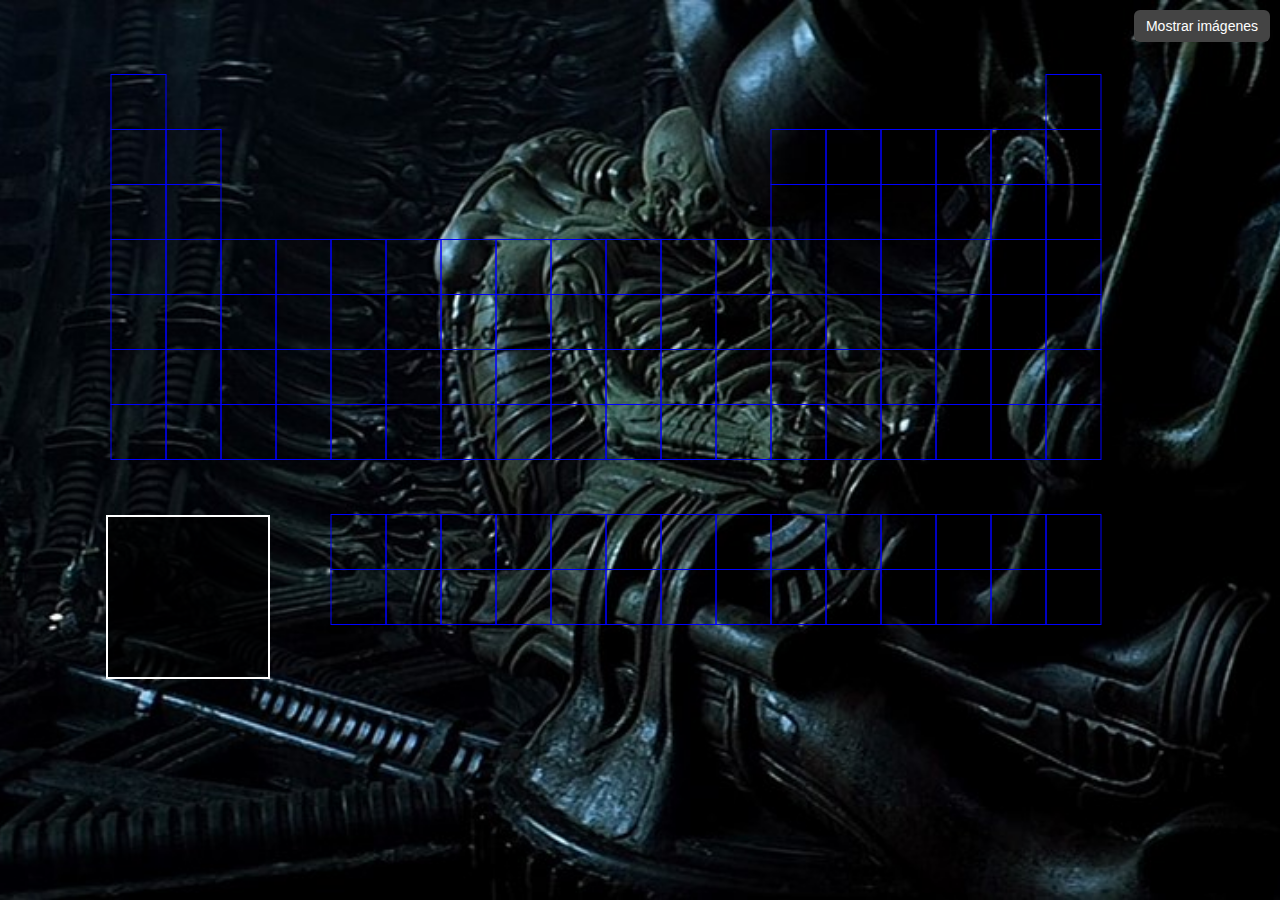
<file: index copy02.html>
<!DOCTYPE html>
<html lang="es">
<head>
  <meta charset="UTF-8">
  <title>Tabla Periódica Interactiva</title>
  <style>
    :root { color-scheme: dark; }
    body {
      margin: 0;
      background: #222 url('img/Aliens1.png') no-repeat center center;
      background-size: cover;
      height: 100vh;
      overflow: hidden;
    }
    #canvas {
      display: block;
      width: 100vw;
      height: 100vh;
    }
    #tip {
      position: fixed;
      background: rgba(0,0,0,0.8);
      color: white;
      padding: 4px 6px;
      border-radius: 6px;
      pointer-events: none;
      display: none;
      font-size: 14px;
      z-index: 1000;
    }
    #modeBtn {
      position: fixed;
      top: 10px;
      right: 10px;
      z-index: 1100;
      padding: 8px 12px;
      background: #444;
      color: #fff;
      border: none;
      border-radius: 6px;
      cursor: pointer;
      font-size: 14px;
    }
    /* Ventana fija de previsualización */
    #preview {
      position: absolute;
      width: 160px;
      height: 160px;
      border: 2px solid #fff;
      background: rgba(0,0,0,0.7);
      z-index: 1200;
      display: flex;
      align-items: center;
      justify-content: center;
    }
    #preview img {
      max-width: 100%;
      max-height: 100%;
    }
  </style>
</head>
<body>
  <canvas id="canvas"></canvas>
  <div id="tip"></div>
  <button id="modeBtn">Mostrar imágenes</button>
  <div id="preview"></div>

  <script>
    const canvas = document.getElementById("canvas");
    const ctx = canvas.getContext("2d");
    const tip = document.getElementById("tip");
    const modeBtn = document.getElementById("modeBtn");
    const preview = document.getElementById("preview");

    let data;
    let rectsEscalados = [];
    let scale = 1, offsetX = 0, offsetY = 0;

    let displayMode = 0;
    let hoveredIdx = -1;
    let selectedIdx = -1;

    const imageCache = new Map();

    // === NUEVO: variable para Y de tierras raras
    let tierrasRarasY = null;

    fetch("data/elementos.json")
      .then(r => r.json())
      .then(json => {
        data = json;
        preloadAllImages(json.elementos);

        // Buscar el Lantano (La) como referencia para tierras raras
        const la = json.elementos.find(e => e.simbolo === "La");
        if (la) tierrasRarasY = la.posicion_y;

        resizeCanvas();
        draw();
      });

    function preloadAllImages(elements) {
      const seen = new Set();
      elements.forEach(el => {
        const url = el.imagen_amigo;
        if (!url || seen.has(url)) return;
        seen.add(url);
        const img = new Image();
        img.src = url;
        img.onload = () => requestAnimationFrame(draw);
        imageCache.set(url, img);
      });
    }

    function resizeCanvas() {
      canvas.width = window.innerWidth;
      canvas.height = window.innerHeight;
      if (!data) return;

      const w = data.dimensiones.ancho;
      const h = data.dimensiones.alto;

      const scaleX = canvas.width / w;
      const scaleY = canvas.height / h;
      scale = Math.min(scaleX, scaleY);

      offsetX = (canvas.width - w * scale) / 2;
      offsetY = (canvas.height - h * scale) / 2;

      rectsEscalados = data.elementos.map(el => ({
        x: offsetX + el.posicion_x * scale,
        y: offsetY + el.posicion_y * scale,
        w: el.ancho * scale,
        h: el.alto * scale,
        el
      }));

      // === NUEVO: posicionar preview alineado con primera columna
      const primeraColumnaX = rectsEscalados.find(r => r.el.posicion_x === 0)?.x || offsetX;
      const tierrasRarasPixelY = tierrasRarasY !== null ? offsetY + tierrasRarasY * scale : offsetY;

      preview.style.left = (primeraColumnaX - rectsEscalados[0].w) + "px"; // un recuadro a la izquierda
      preview.style.top  = tierrasRarasPixelY + "px";

      draw();
    }

    function draw() {
      if (!data) return;
      ctx.clearRect(0, 0, canvas.width, canvas.height);

      rectsEscalados.forEach((r, i) => {
        ctx.strokeStyle = "#00f";
        ctx.lineWidth = 1;
        ctx.strokeRect(r.x, r.y, r.w, r.h);

        if (displayMode === 0) {
          if (i === hoveredIdx) drawImageFromCache(r);
          if (i === selectedIdx) drawInfoCard(r);
        } else if (displayMode === 1) {
          drawImageFromCache(r);
          if (i === selectedIdx) drawInfoCard(r);
        } else if (displayMode === 2) {
          drawInfoCard(r);
          if (i === hoveredIdx) drawImageFromCache(r);
        }
      });

      // === NUEVO: actualizar ventana de preview con elemento activo
      if (hoveredIdx >= 0) {
        const el = rectsEscalados[hoveredIdx].el;
        const img = imageCache.get(el.imagen_amigo);
        if (img && img.complete) {
          preview.innerHTML = `<img src="${el.imagen_amigo}" alt="${el.nombre}">`;
        } else {
          preview.textContent = el.simbolo;
        }
      } else {
        preview.innerHTML = "";
      }
    }

    function drawImageFromCache(r) {
      const img = imageCache.get(r.el.imagen_amigo);
      if (!img) return;
      if (img.complete) ctx.drawImage(img, r.x, r.y, r.w, r.h);
      else img.onload = () => requestAnimationFrame(draw);
    }

    function drawInfoCard(r) {
      ctx.fillStyle = "rgba(255,255,255,0.9)";
      ctx.fillRect(r.x, r.y, r.w, r.h);
      ctx.fillStyle = "#000";
      ctx.textAlign = "center";
      ctx.font = `${Math.floor(r.h * 0.25)}px sans-serif`;
      ctx.fillText(r.el.simbolo, r.x + r.w / 2, r.y + r.h * 0.4);
      ctx.font = `${Math.floor(r.h * 0.15)}px sans-serif`;
      ctx.fillText(r.el.nombre, r.x + r.w / 2, r.y + r.h * 0.65);
      if (r.el.propiedades?.numero_atomico) {
        ctx.fillText("Z=" + r.el.propiedades.numero_atomico, r.x + r.w / 2, r.y + r.h * 0.85);
      }
    }

    function hitTest(px, py) {
      for (let i = 0; i < rectsEscalados.length; i++) {
        const r = rectsEscalados[i];
        if (px >= r.x && px <= r.x + r.w && py >= r.y && py <= r.y + r.h) return i;
      }
      return -1;
    }

    canvas.addEventListener("mousemove", e => {
      const idx = hitTest(e.clientX, e.clientY);
      hoveredIdx = idx;

      if (idx >= 0) {
        const r = rectsEscalados[idx];
        tip.textContent = `${r.el.simbolo} - ${r.el.nombre}`;
        tip.style.left = (e.clientX + 10) + "px";
        tip.style.top  = (e.clientY + 10) + "px";
        tip.style.display = "block";
      } else {
        tip.style.display = "none";
      }
      if (selectedIdx >= 0 && idx !== selectedIdx) selectedIdx = -1;
      requestAnimationFrame(draw);
    });

    canvas.addEventListener("mouseleave", () => {
      hoveredIdx = -1;
      selectedIdx = -1;
      tip.style.display = "none";
      requestAnimationFrame(draw);
    });

    canvas.addEventListener("click", e => {
      const idx = hitTest(e.clientX, e.clientY);
      selectedIdx = (idx >= 0 ? idx : -1);
      requestAnimationFrame(draw);
    });

    window.addEventListener("resize", () => {
      hoveredIdx = -1;
      selectedIdx = -1;
      tip.style.display = "none";
      resizeCanvas();
    });

    modeBtn.addEventListener("click", () => {
      displayMode = (displayMode + 1) % 3;
      modeBtn.textContent = displayMode === 0 ? "Mostrar imágenes" :
                            displayMode === 1 ? "Mostrar info" : "Tabla vacía";
      requestAnimationFrame(draw);
    });
  </script>
</body>
</html>
</file>
